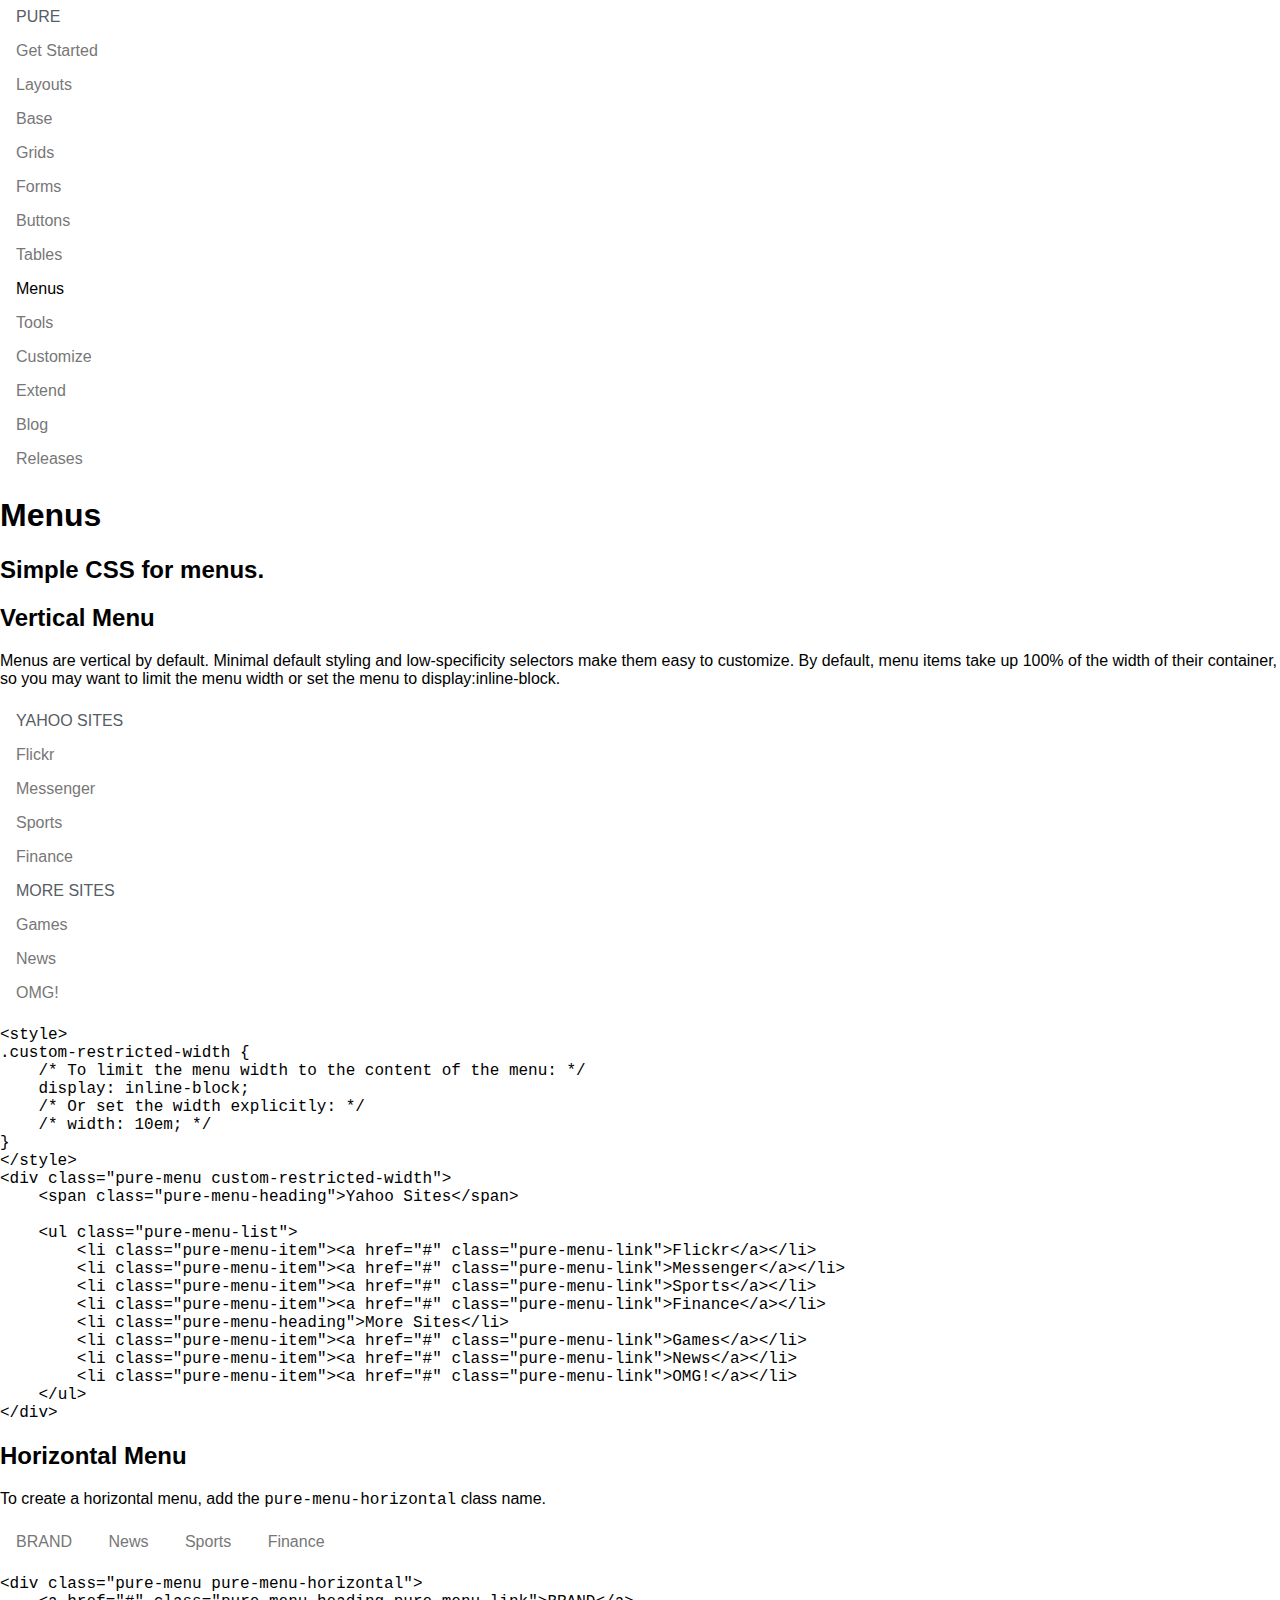
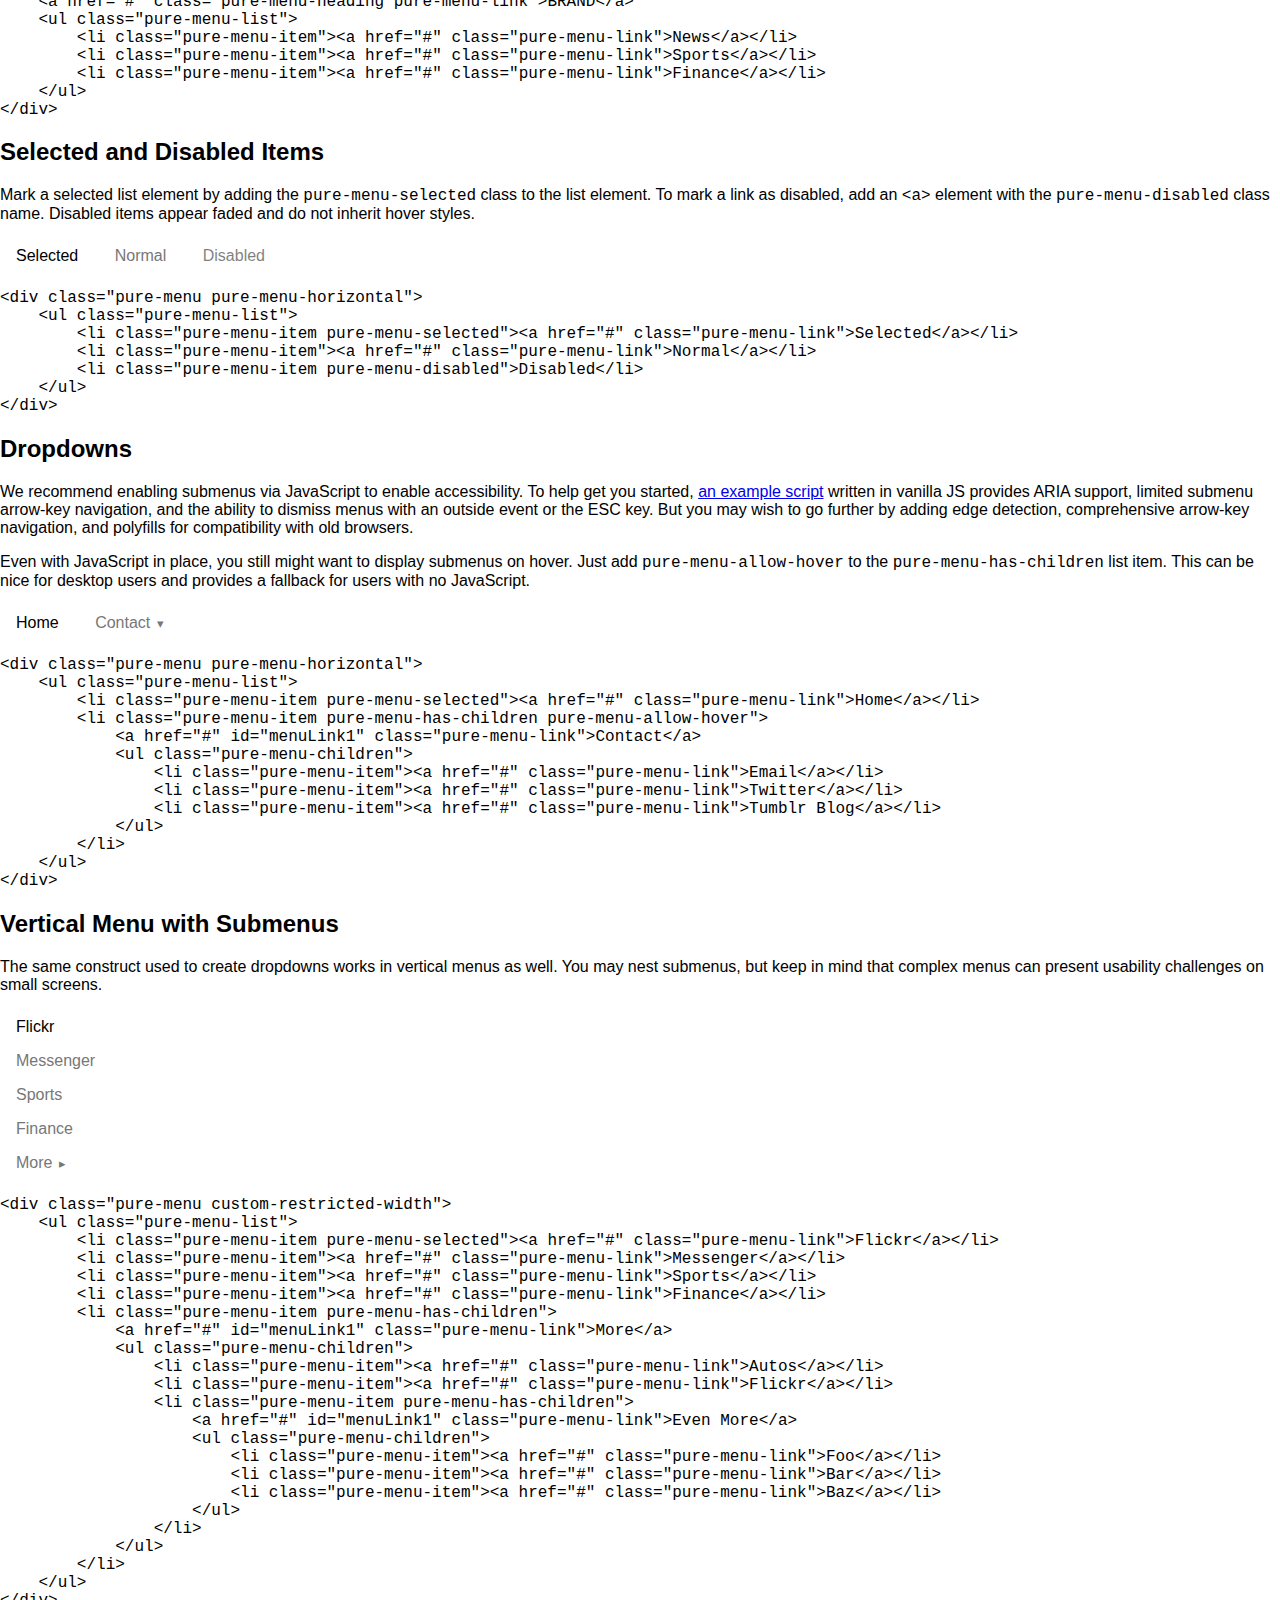
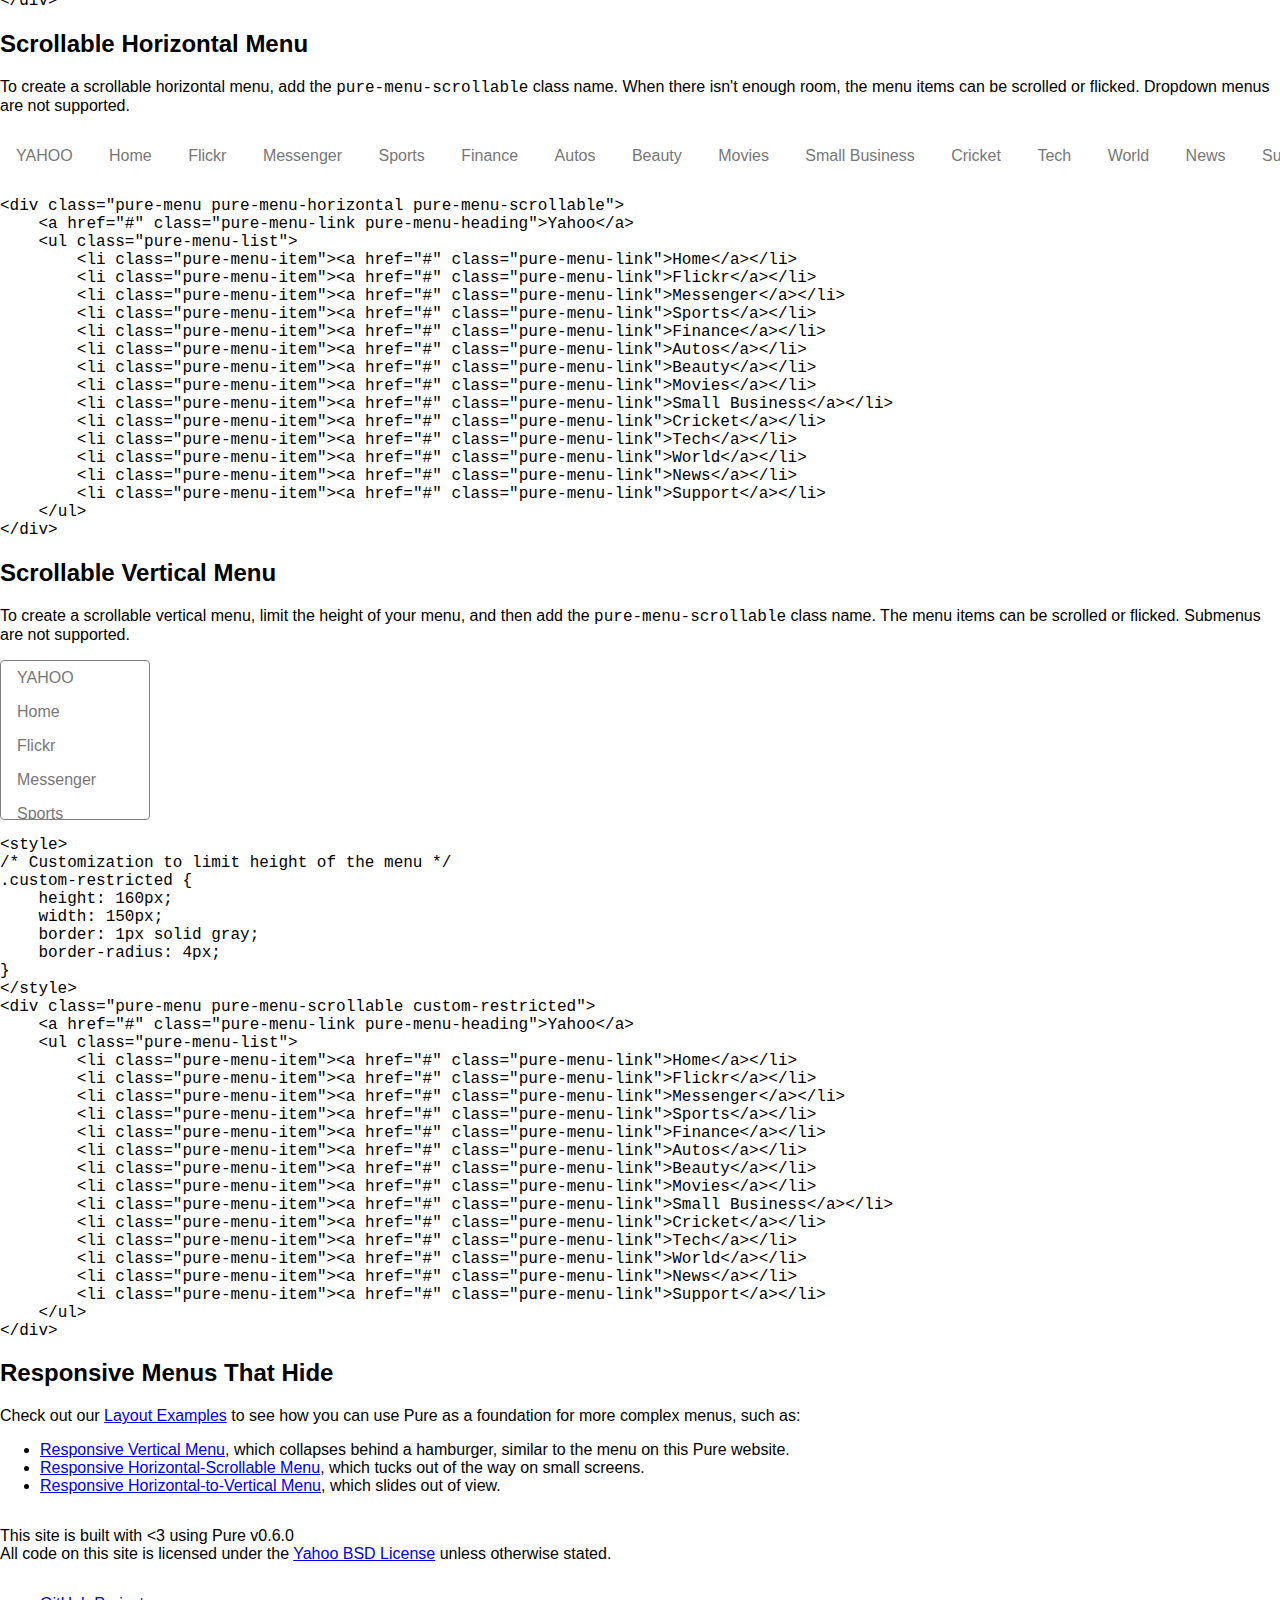
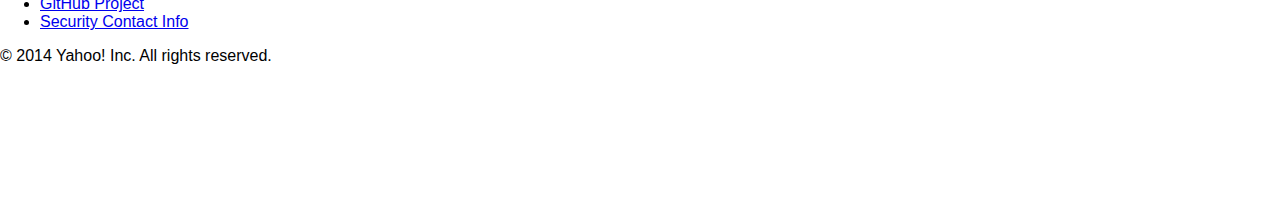
<file: bg/Menus – Pure.html>
<!DOCTYPE html>
<!-- saved from url=(0024)http://purecss.io/menus/ -->
<html lang="en" class="yui3-js-enabled"><head><meta http-equiv="Content-Type" content="text/html; charset=UTF-8">
    <meta charset="utf-8">
<meta name="viewport" content="width=device-width, initial-scale=1.0">
<meta name="description" content="Simple CSS for menus.">

    <title>Menus – Pure</title>


    
    
    
    

    


<link rel="stylesheet" href="./Menus – Pure_files/pure-min.css">





<link rel="stylesheet" href="./Menus – Pure_files/css">



  
    <!--[if lte IE 8]>
        <link rel="stylesheet" href="/combo/1.18.13?/css/main-grid-old-ie.css&/css/main-old-ie.css&/css/menus.css&/css/rainbow/baby-blue.css">
    <![endif]-->
    <!--[if gt IE 8]><!-->
        <link rel="stylesheet" href="./Menus – Pure_files/1.18.13">
    <!--<![endif]-->
  



    
<!--[if lt IE 9]>
    <script src="http://cdnjs.cloudflare.com/ajax/libs/html5shiv/3.7/html5shiv.js"></script>
<![endif]-->


    
<script async="" src="./Menus – Pure_files/analytics.js"></script><script>
(function(i,s,o,g,r,a,m){i['GoogleAnalyticsObject']=r;i[r]=i[r]||function(){
(i[r].q=i[r].q||[]).push(arguments)},i[r].l=1*new Date();a=s.createElement(o),
m=s.getElementsByTagName(o)[0];a.async=1;a.src=g;m.parentNode.insertBefore(a,m)
})(window,document,'script','//www.google-analytics.com/analytics.js','ga');

ga('create', 'UA-41480445-1', 'purecss.io');
ga('send', 'pageview');
</script>


<script src="./Menus – Pure_files/combo"></script><meta name="chromesniffer" id="chromesniffer_meta" content="{&quot;GoogleFontApi&quot;:-1}"><script type="text/javascript" src="chrome-extension://homgcnaoacgigpkkljjjekpignblkeae/detector.js"></script><script charset="utf-8" id="yui_3_17_2_1_1454190602697_2" src="./Menus – Pure_files/combo(1)" async=""></script></head>
<body id="yui_3_17_2_1_1454190602697_9">

    <script>
(function (root) {
// -- Data --
root.YUI_config = {"version":"3.17.2","base":"http:\u002F\u002Fyui.yahooapis.com\u002F3.17.2\u002F","comboBase":"http:\u002F\u002Fyui.yahooapis.com\u002Fcombo?","comboSep":"&","root":"3.17.2\u002F","filter":"min","logLevel":"error","combine":true,"patches":[],"maxURLLength":2048,"groups":{"vendor":{"combine":true,"comboBase":"\u002Fcombo\u002F1.18.13?","base":"\u002F","root":"\u002F","modules":{"css-mediaquery":{"path":"vendor\u002Fcss-mediaquery.js"},"handlebars-runtime":{"path":"vendor\u002Fhandlebars.runtime.js"}}},"app":{"combine":true,"comboBase":"\u002Fcombo\u002F1.18.13?","base":"\u002Fjs\u002F","root":"\u002Fjs\u002F"}}};
root.app || (root.app = {});
root.app.yui = {"use":function () { return this._bootstrap('use', [].slice.call(arguments)); },"require":function () { this._bootstrap('require', [].slice.call(arguments)); },"ready":function (callback) { this.use(function () { callback(); }); },"_bootstrap":function bootstrap(method, args) { var self = this, d = document, head = d.getElementsByTagName('head')[0], ie = /MSIE/.test(navigator.userAgent), callback = [], config = typeof YUI_config != "undefined" ? YUI_config : {}; function flush() { var l = callback.length, i; if (!self.YUI && typeof YUI == "undefined") { throw new Error("YUI was not injected correctly!"); } self.YUI = self.YUI || YUI; for (i = 0; i < l; i++) { callback.shift()(); } } function decrementRequestPending() { self._pending--; if (self._pending <= 0) { setTimeout(flush, 0); } else { load(); } } function createScriptNode(src) { var node = d.createElement('script'); if (node.async) { node.async = false; } if (ie) { node.onreadystatechange = function () { if (/loaded|complete/.test(this.readyState)) { this.onreadystatechange = null; decrementRequestPending(); } }; } else { node.onload = node.onerror = decrementRequestPending; } node.setAttribute('src', src); return node; } function load() { if (!config.seed) { throw new Error('YUI_config.seed array is required.'); } var seed = config.seed, l = seed.length, i, node; if (!self._injected) { self._injected = true; self._pending = seed.length; } for (i = 0; i < l; i++) { node = createScriptNode(seed.shift()); head.appendChild(node); if (node.async !== false) { break; } } } callback.push(function () { var i; if (!self._Y) { self.YUI.Env.core.push.apply(self.YUI.Env.core, config.extendedCore || []); self._Y = self.YUI(); self.use = self._Y.use; if (config.patches && config.patches.length) { for (i = 0; i < config.patches.length; i += 1) { config.patches[i](self._Y, self._Y.Env._loader); } } } self._Y[method].apply(self._Y, args); }); self.YUI = self.YUI || (typeof YUI != "undefined" ? YUI : null); if (!self.YUI && !self._injected) { load(); } else if (self._pending <= 0) { setTimeout(flush, 0); } return this; }};
root.YUI_config || (root.YUI_config = {});
root.YUI_config.seed = ["http:\u002F\u002Fyui.yahooapis.com\u002Fcombo?3.17.2\u002Fyui\u002Fyui-min.js"];
root.YUI_config.groups || (root.YUI_config.groups = {});
root.YUI_config.groups.app || (root.YUI_config.groups.app = {});
root.YUI_config.groups.app.modules = {"start\u002Fapp":{"path":"start\u002Fapp.js","requires":["handlebars-runtime","yui","base-build","router","pjax-base","view","start\u002Fmodels\u002Fgrid","start\u002Fviews\u002Finput","start\u002Fviews\u002Foutput","start\u002Fviews\u002Fdownload"]},"start\u002Fmodels\u002Fgrid":{"path":"start\u002Fmodels\u002Fgrid.js","requires":["yui","querystring","base-build","model","model-sync-rest","start\u002Fmodels\u002Fmq"]},"start\u002Fmodels\u002Fmq":{"path":"start\u002Fmodels\u002Fmq.js","requires":["css-mediaquery","attribute","base-build","model","model-list"]},"start\u002Fviews\u002Fdownload":{"path":"start\u002Fviews\u002Fdownload.js","requires":["yui","base-build","querystring","view"]},"start\u002Fviews\u002Finput":{"path":"start\u002Fviews\u002Finput.js","requires":["base-build","start\u002Fmodels\u002Fmq","start\u002Fviews\u002Ftab"]},"start\u002Fviews\u002Foutput":{"path":"start\u002Fviews\u002Foutput.js","requires":["base-build","escape","start\u002Fviews\u002Ftab"]},"start\u002Fviews\u002Ftab":{"path":"start\u002Fviews\u002Ftab.js","requires":["yui","base-build","view"]}};
}(this));
</script>

    <div id="layout">
        <a href="http://purecss.io/menus/#menu" id="menuLink" class="menu-link">
    <span></span>
</a>
<div id="menu">
    <div class="pure-menu">
        <a class="pure-menu-heading" href="http://purecss.io/">Pure</a>
        <ul class="pure-menu-list">
          
            <li class="pure-menu-item">
                <a href="http://purecss.io/start/" class="pure-menu-link">Get Started</a>
            </li>
          
            <li class="pure-menu-item">
                <a href="http://purecss.io/layouts/" class="pure-menu-link">Layouts</a>
            </li>
          
            <li class="pure-menu-item menu-item-divided">
                <a href="http://purecss.io/base/" class="pure-menu-link">Base</a>
            </li>
          
            <li class="pure-menu-item">
                <a href="http://purecss.io/grids/" class="pure-menu-link">Grids</a>
            </li>
          
            <li class="pure-menu-item">
                <a href="http://purecss.io/forms/" class="pure-menu-link">Forms</a>
            </li>
          
            <li class="pure-menu-item">
                <a href="http://purecss.io/buttons/" class="pure-menu-link">Buttons</a>
            </li>
          
            <li class="pure-menu-item">
                <a href="http://purecss.io/tables/" class="pure-menu-link">Tables</a>
            </li>
          
            <li class="pure-menu-item pure-menu-selected">
                <a href="http://purecss.io/menus/" class="pure-menu-link">Menus</a>
            </li>
          
            <li class="pure-menu-item menu-item-divided">
                <a href="http://purecss.io/tools/" class="pure-menu-link">Tools</a>
            </li>
          
            <li class="pure-menu-item">
                <a href="http://purecss.io/customize/" class="pure-menu-link">Customize</a>
            </li>
          
            <li class="pure-menu-item">
                <a href="http://purecss.io/extend/" class="pure-menu-link">Extend</a>
            </li>
          
            <li class="pure-menu-item">
                <a href="http://blog.purecss.io/" class="pure-menu-link">Blog</a>
            </li>
            <li class="pure-menu-item">
                <a href="https://github.com/yahoo/pure/releases/" class="pure-menu-link">Releases</a>
            </li>
        </ul>
    </div>
</div>


        <div id="main">

            






<script src="./Menus – Pure_files/polyfill.min.js"></script>

<div class="header" id="yui_3_17_2_1_1454190602697_16">
    <h1>Menus</h1>

  
    <h2 id="yui_3_17_2_1_1454190602697_15">Simple CSS for menus.</h2>
  
</div>


<div class="content" id="yui_3_17_2_1_1454190602697_12">

    <h2 id="vertical-menu" class="content-subhead">Vertical Menu<a href="http://purecss.io/menus/#vertical-menu" class="content-link" title="Heading anchor"></a></h2>
    <p>
        Menus are vertical by default. Minimal default styling and low-specificity
        selectors make them easy to customize. By default, menu items take up
        100% of the width of their container, so you may want to limit the menu
        width or set the menu to display:inline-block.
    </p>

    <style>
.custom-restricted-width {
    /* To limit the menu width to the content of the menu: */
    display: inline-block;
    /* Or set the width explicitly: */
    /* width: 10em; */
}
</style>
<div class="pure-menu custom-restricted-width">
    <span class="pure-menu-heading">Yahoo Sites</span>

    <ul class="pure-menu-list">
        <li class="pure-menu-item"><a href="http://purecss.io/menus/#" class="pure-menu-link">Flickr</a></li>
        <li class="pure-menu-item"><a href="http://purecss.io/menus/#" class="pure-menu-link">Messenger</a></li>
        <li class="pure-menu-item"><a href="http://purecss.io/menus/#" class="pure-menu-link">Sports</a></li>
        <li class="pure-menu-item"><a href="http://purecss.io/menus/#" class="pure-menu-link">Finance</a></li>
        <li class="pure-menu-heading">More Sites</li>
        <li class="pure-menu-item"><a href="http://purecss.io/menus/#" class="pure-menu-link">Games</a></li>
        <li class="pure-menu-item"><a href="http://purecss.io/menus/#" class="pure-menu-link">News</a></li>
        <li class="pure-menu-item"><a href="http://purecss.io/menus/#" class="pure-menu-link">OMG!</a></li>
    </ul>
</div>


    <pre class="code" data-language="html"><code class="rainbow"><span class="source css embedded"><span class="support tag style">&lt;</span><span class="entity tag style">style</span><span class="support tag style">&gt;</span>
<span class="entity name class">.custom-restricted-width</span> {
    <span class="comment">/* To limit the menu width to the content of the menu: */</span>
    <span class="support css-property">display</span>: <span class="support css-value">inline-block</span>;
    <span class="comment">/* Or set the width explicitly: */</span>
    <span class="comment">/* width: 10em; */</span>
}
<span class="support tag style">&lt;/</span><span class="entity tag style">style</span><span class="support tag style">&gt;</span></span>
<span class="support tag"><span class="support tag">&lt;</span><span class="support tag-name">div</span></span> <span class="support attribute">class</span><span class="support operator">=</span><span class="string quote">"</span><span class="string value">pure-menu custom-restricted-width</span><span class="string quote">"</span><span class="support tag close">&gt;</span>
    <span class="support tag"><span class="support tag">&lt;</span><span class="support tag-name">span</span></span> <span class="support attribute">class</span><span class="support operator">=</span><span class="string quote">"</span><span class="string value">pure-menu-heading</span><span class="string quote">"</span><span class="support tag close">&gt;</span>Yahoo Sites<span class="support tag"><span class="support tag">&lt;</span><span class="support tag special">/</span><span class="support tag-name">span</span></span><span class="support tag close">&gt;</span>

    <span class="support tag"><span class="support tag">&lt;</span><span class="support tag-name">ul</span></span> <span class="support attribute">class</span><span class="support operator">=</span><span class="string quote">"</span><span class="string value">pure-menu-list</span><span class="string quote">"</span><span class="support tag close">&gt;</span>
        <span class="support tag"><span class="support tag">&lt;</span><span class="support tag-name">li</span></span> <span class="support attribute">class</span><span class="support operator">=</span><span class="string quote">"</span><span class="string value">pure-menu-item</span><span class="string quote">"</span><span class="support tag close">&gt;</span><span class="support tag"><span class="support tag">&lt;</span><span class="support tag-name">a</span></span> <span class="support attribute">href</span><span class="support operator">=</span><span class="string quote">"</span><span class="string value">#</span><span class="string quote">"</span> <span class="support attribute">class</span><span class="support operator">=</span><span class="string quote">"</span><span class="string value">pure-menu-link</span><span class="string quote">"</span><span class="support tag close">&gt;</span>Flickr<span class="support tag"><span class="support tag">&lt;</span><span class="support tag special">/</span><span class="support tag-name">a</span></span><span class="support tag close">&gt;</span><span class="support tag"><span class="support tag">&lt;</span><span class="support tag special">/</span><span class="support tag-name">li</span></span><span class="support tag close">&gt;</span>
        <span class="support tag"><span class="support tag">&lt;</span><span class="support tag-name">li</span></span> <span class="support attribute">class</span><span class="support operator">=</span><span class="string quote">"</span><span class="string value">pure-menu-item</span><span class="string quote">"</span><span class="support tag close">&gt;</span><span class="support tag"><span class="support tag">&lt;</span><span class="support tag-name">a</span></span> <span class="support attribute">href</span><span class="support operator">=</span><span class="string quote">"</span><span class="string value">#</span><span class="string quote">"</span> <span class="support attribute">class</span><span class="support operator">=</span><span class="string quote">"</span><span class="string value">pure-menu-link</span><span class="string quote">"</span><span class="support tag close">&gt;</span>Messenger<span class="support tag"><span class="support tag">&lt;</span><span class="support tag special">/</span><span class="support tag-name">a</span></span><span class="support tag close">&gt;</span><span class="support tag"><span class="support tag">&lt;</span><span class="support tag special">/</span><span class="support tag-name">li</span></span><span class="support tag close">&gt;</span>
        <span class="support tag"><span class="support tag">&lt;</span><span class="support tag-name">li</span></span> <span class="support attribute">class</span><span class="support operator">=</span><span class="string quote">"</span><span class="string value">pure-menu-item</span><span class="string quote">"</span><span class="support tag close">&gt;</span><span class="support tag"><span class="support tag">&lt;</span><span class="support tag-name">a</span></span> <span class="support attribute">href</span><span class="support operator">=</span><span class="string quote">"</span><span class="string value">#</span><span class="string quote">"</span> <span class="support attribute">class</span><span class="support operator">=</span><span class="string quote">"</span><span class="string value">pure-menu-link</span><span class="string quote">"</span><span class="support tag close">&gt;</span>Sports<span class="support tag"><span class="support tag">&lt;</span><span class="support tag special">/</span><span class="support tag-name">a</span></span><span class="support tag close">&gt;</span><span class="support tag"><span class="support tag">&lt;</span><span class="support tag special">/</span><span class="support tag-name">li</span></span><span class="support tag close">&gt;</span>
        <span class="support tag"><span class="support tag">&lt;</span><span class="support tag-name">li</span></span> <span class="support attribute">class</span><span class="support operator">=</span><span class="string quote">"</span><span class="string value">pure-menu-item</span><span class="string quote">"</span><span class="support tag close">&gt;</span><span class="support tag"><span class="support tag">&lt;</span><span class="support tag-name">a</span></span> <span class="support attribute">href</span><span class="support operator">=</span><span class="string quote">"</span><span class="string value">#</span><span class="string quote">"</span> <span class="support attribute">class</span><span class="support operator">=</span><span class="string quote">"</span><span class="string value">pure-menu-link</span><span class="string quote">"</span><span class="support tag close">&gt;</span>Finance<span class="support tag"><span class="support tag">&lt;</span><span class="support tag special">/</span><span class="support tag-name">a</span></span><span class="support tag close">&gt;</span><span class="support tag"><span class="support tag">&lt;</span><span class="support tag special">/</span><span class="support tag-name">li</span></span><span class="support tag close">&gt;</span>
        <span class="support tag"><span class="support tag">&lt;</span><span class="support tag-name">li</span></span> <span class="support attribute">class</span><span class="support operator">=</span><span class="string quote">"</span><span class="string value">pure-menu-heading</span><span class="string quote">"</span><span class="support tag close">&gt;</span>More Sites<span class="support tag"><span class="support tag">&lt;</span><span class="support tag special">/</span><span class="support tag-name">li</span></span><span class="support tag close">&gt;</span>
        <span class="support tag"><span class="support tag">&lt;</span><span class="support tag-name">li</span></span> <span class="support attribute">class</span><span class="support operator">=</span><span class="string quote">"</span><span class="string value">pure-menu-item</span><span class="string quote">"</span><span class="support tag close">&gt;</span><span class="support tag"><span class="support tag">&lt;</span><span class="support tag-name">a</span></span> <span class="support attribute">href</span><span class="support operator">=</span><span class="string quote">"</span><span class="string value">#</span><span class="string quote">"</span> <span class="support attribute">class</span><span class="support operator">=</span><span class="string quote">"</span><span class="string value">pure-menu-link</span><span class="string quote">"</span><span class="support tag close">&gt;</span>Games<span class="support tag"><span class="support tag">&lt;</span><span class="support tag special">/</span><span class="support tag-name">a</span></span><span class="support tag close">&gt;</span><span class="support tag"><span class="support tag">&lt;</span><span class="support tag special">/</span><span class="support tag-name">li</span></span><span class="support tag close">&gt;</span>
        <span class="support tag"><span class="support tag">&lt;</span><span class="support tag-name">li</span></span> <span class="support attribute">class</span><span class="support operator">=</span><span class="string quote">"</span><span class="string value">pure-menu-item</span><span class="string quote">"</span><span class="support tag close">&gt;</span><span class="support tag"><span class="support tag">&lt;</span><span class="support tag-name">a</span></span> <span class="support attribute">href</span><span class="support operator">=</span><span class="string quote">"</span><span class="string value">#</span><span class="string quote">"</span> <span class="support attribute">class</span><span class="support operator">=</span><span class="string quote">"</span><span class="string value">pure-menu-link</span><span class="string quote">"</span><span class="support tag close">&gt;</span>News<span class="support tag"><span class="support tag">&lt;</span><span class="support tag special">/</span><span class="support tag-name">a</span></span><span class="support tag close">&gt;</span><span class="support tag"><span class="support tag">&lt;</span><span class="support tag special">/</span><span class="support tag-name">li</span></span><span class="support tag close">&gt;</span>
        <span class="support tag"><span class="support tag">&lt;</span><span class="support tag-name">li</span></span> <span class="support attribute">class</span><span class="support operator">=</span><span class="string quote">"</span><span class="string value">pure-menu-item</span><span class="string quote">"</span><span class="support tag close">&gt;</span><span class="support tag"><span class="support tag">&lt;</span><span class="support tag-name">a</span></span> <span class="support attribute">href</span><span class="support operator">=</span><span class="string quote">"</span><span class="string value">#</span><span class="string quote">"</span> <span class="support attribute">class</span><span class="support operator">=</span><span class="string quote">"</span><span class="string value">pure-menu-link</span><span class="string quote">"</span><span class="support tag close">&gt;</span>OMG!<span class="support tag"><span class="support tag">&lt;</span><span class="support tag special">/</span><span class="support tag-name">a</span></span><span class="support tag close">&gt;</span><span class="support tag"><span class="support tag">&lt;</span><span class="support tag special">/</span><span class="support tag-name">li</span></span><span class="support tag close">&gt;</span>
    <span class="support tag"><span class="support tag">&lt;</span><span class="support tag special">/</span><span class="support tag-name">ul</span></span><span class="support tag close">&gt;</span>
<span class="support tag"><span class="support tag">&lt;</span><span class="support tag special">/</span><span class="support tag-name">div</span></span><span class="support tag close">&gt;</span></code></pre>


    <h2 id="horizontal-menu" class="content-subhead">Horizontal Menu<a href="http://purecss.io/menus/#horizontal-menu" class="content-link" title="Heading anchor"></a></h2>
    <p id="yui_3_17_2_1_1454190602697_14">
        To create a horizontal menu, add the <code id="yui_3_17_2_1_1454190602697_13">pure-menu-horizontal</code> class name.
    </p>

    <div class="pure-menu pure-menu-horizontal">
    <a href="http://purecss.io/menus/#" class="pure-menu-heading pure-menu-link">BRAND</a>
    <ul class="pure-menu-list">
        <li class="pure-menu-item"><a href="http://purecss.io/menus/#" class="pure-menu-link">News</a></li>
        <li class="pure-menu-item"><a href="http://purecss.io/menus/#" class="pure-menu-link">Sports</a></li>
        <li class="pure-menu-item"><a href="http://purecss.io/menus/#" class="pure-menu-link">Finance</a></li>
    </ul>
</div>


    <pre class="code" data-language="html" id="yui_3_17_2_1_1454190602697_11"><code class="rainbow" id="yui_3_17_2_1_1454190602697_10"><span class="support tag"><span class="support tag">&lt;</span><span class="support tag-name">div</span></span> <span class="support attribute">class</span><span class="support operator">=</span><span class="string quote">"</span><span class="string value">pure-menu pure-menu-horizontal</span><span class="string quote">"</span><span class="support tag close">&gt;</span>
    <span class="support tag"><span class="support tag">&lt;</span><span class="support tag-name">a</span></span> <span class="support attribute">href</span><span class="support operator">=</span><span class="string quote">"</span><span class="string value">#</span><span class="string quote">"</span> <span class="support attribute">class</span><span class="support operator">=</span><span class="string quote">"</span><span class="string value">pure-menu-heading pure-menu-link</span><span class="string quote">"</span><span class="support tag close">&gt;</span>BRAND<span class="support tag"><span class="support tag">&lt;</span><span class="support tag special">/</span><span class="support tag-name">a</span></span><span class="support tag close">&gt;</span>
    <span class="support tag"><span class="support tag">&lt;</span><span class="support tag-name">ul</span></span> <span class="support attribute">class</span><span class="support operator">=</span><span class="string quote">"</span><span class="string value">pure-menu-list</span><span class="string quote">"</span><span class="support tag close">&gt;</span>
        <span class="support tag"><span class="support tag">&lt;</span><span class="support tag-name">li</span></span> <span class="support attribute">class</span><span class="support operator">=</span><span class="string quote">"</span><span class="string value" id="yui_3_17_2_1_1454190602697_8">pure-menu-item</span><span class="string quote">"</span><span class="support tag close">&gt;</span><span class="support tag"><span class="support tag">&lt;</span><span class="support tag-name">a</span></span> <span class="support attribute">href</span><span class="support operator">=</span><span class="string quote">"</span><span class="string value">#</span><span class="string quote">"</span> <span class="support attribute">class</span><span class="support operator">=</span><span class="string quote">"</span><span class="string value">pure-menu-link</span><span class="string quote">"</span><span class="support tag close">&gt;</span>News<span class="support tag"><span class="support tag">&lt;</span><span class="support tag special">/</span><span class="support tag-name">a</span></span><span class="support tag close">&gt;</span><span class="support tag"><span class="support tag">&lt;</span><span class="support tag special">/</span><span class="support tag-name">li</span></span><span class="support tag close">&gt;</span>
        <span class="support tag"><span class="support tag">&lt;</span><span class="support tag-name">li</span></span> <span class="support attribute">class</span><span class="support operator">=</span><span class="string quote">"</span><span class="string value">pure-menu-item</span><span class="string quote">"</span><span class="support tag close">&gt;</span><span class="support tag"><span class="support tag">&lt;</span><span class="support tag-name">a</span></span> <span class="support attribute">href</span><span class="support operator">=</span><span class="string quote">"</span><span class="string value">#</span><span class="string quote">"</span> <span class="support attribute">class</span><span class="support operator">=</span><span class="string quote">"</span><span class="string value">pure-menu-link</span><span class="string quote">"</span><span class="support tag close">&gt;</span>Sports<span class="support tag"><span class="support tag">&lt;</span><span class="support tag special">/</span><span class="support tag-name">a</span></span><span class="support tag close">&gt;</span><span class="support tag"><span class="support tag">&lt;</span><span class="support tag special">/</span><span class="support tag-name">li</span></span><span class="support tag close">&gt;</span>
        <span class="support tag"><span class="support tag">&lt;</span><span class="support tag-name">li</span></span> <span class="support attribute">class</span><span class="support operator">=</span><span class="string quote">"</span><span class="string value">pure-menu-item</span><span class="string quote">"</span><span class="support tag close">&gt;</span><span class="support tag"><span class="support tag">&lt;</span><span class="support tag-name">a</span></span> <span class="support attribute">href</span><span class="support operator">=</span><span class="string quote">"</span><span class="string value">#</span><span class="string quote">"</span> <span class="support attribute">class</span><span class="support operator">=</span><span class="string quote">"</span><span class="string value">pure-menu-link</span><span class="string quote">"</span><span class="support tag close">&gt;</span>Finance<span class="support tag"><span class="support tag">&lt;</span><span class="support tag special">/</span><span class="support tag-name">a</span></span><span class="support tag close">&gt;</span><span class="support tag"><span class="support tag">&lt;</span><span class="support tag special">/</span><span class="support tag-name">li</span></span><span class="support tag close">&gt;</span>
    <span class="support tag"><span class="support tag">&lt;</span><span class="support tag special">/</span><span class="support tag-name">ul</span></span><span class="support tag close">&gt;</span>
<span class="support tag"><span class="support tag">&lt;</span><span class="support tag special">/</span><span class="support tag-name">div</span></span><span class="support tag close">&gt;</span></code></pre>

    <h2 id="selected-and-disabled-items" class="content-subhead">Selected and Disabled Items<a href="http://purecss.io/menus/#selected-and-disabled-items" class="content-link" title="Heading anchor"></a></h2>
    <p>
        Mark a selected list element by adding the <code>pure-menu-selected</code> class to the list element. To mark a link as disabled, add an <code>&lt;a&gt;</code> element with the <code>pure-menu-disabled</code> class name. Disabled items appear faded and do not inherit hover styles.
    </p>

    <div class="pure-menu pure-menu-horizontal">
    <ul class="pure-menu-list">
        <li class="pure-menu-item pure-menu-selected"><a href="http://purecss.io/menus/#" class="pure-menu-link">Selected</a></li>
        <li class="pure-menu-item"><a href="http://purecss.io/menus/#" class="pure-menu-link">Normal</a></li>
        <li class="pure-menu-item pure-menu-disabled">Disabled</li>
    </ul>
</div>


    <pre class="code" data-language="html"><code class="rainbow"><span class="support tag"><span class="support tag">&lt;</span><span class="support tag-name">div</span></span> <span class="support attribute">class</span><span class="support operator">=</span><span class="string quote">"</span><span class="string value">pure-menu pure-menu-horizontal</span><span class="string quote">"</span><span class="support tag close">&gt;</span>
    <span class="support tag"><span class="support tag">&lt;</span><span class="support tag-name">ul</span></span> <span class="support attribute">class</span><span class="support operator">=</span><span class="string quote">"</span><span class="string value">pure-menu-list</span><span class="string quote">"</span><span class="support tag close">&gt;</span>
        <span class="support tag"><span class="support tag">&lt;</span><span class="support tag-name">li</span></span> <span class="support attribute">class</span><span class="support operator">=</span><span class="string quote">"</span><span class="string value">pure-menu-item pure-menu-selected</span><span class="string quote">"</span><span class="support tag close">&gt;</span><span class="support tag"><span class="support tag">&lt;</span><span class="support tag-name">a</span></span> <span class="support attribute">href</span><span class="support operator">=</span><span class="string quote">"</span><span class="string value">#</span><span class="string quote">"</span> <span class="support attribute">class</span><span class="support operator">=</span><span class="string quote">"</span><span class="string value">pure-menu-link</span><span class="string quote">"</span><span class="support tag close">&gt;</span>Selected<span class="support tag"><span class="support tag">&lt;</span><span class="support tag special">/</span><span class="support tag-name">a</span></span><span class="support tag close">&gt;</span><span class="support tag"><span class="support tag">&lt;</span><span class="support tag special">/</span><span class="support tag-name">li</span></span><span class="support tag close">&gt;</span>
        <span class="support tag"><span class="support tag">&lt;</span><span class="support tag-name">li</span></span> <span class="support attribute">class</span><span class="support operator">=</span><span class="string quote">"</span><span class="string value">pure-menu-item</span><span class="string quote">"</span><span class="support tag close">&gt;</span><span class="support tag"><span class="support tag">&lt;</span><span class="support tag-name">a</span></span> <span class="support attribute">href</span><span class="support operator">=</span><span class="string quote">"</span><span class="string value">#</span><span class="string quote">"</span> <span class="support attribute">class</span><span class="support operator">=</span><span class="string quote">"</span><span class="string value">pure-menu-link</span><span class="string quote">"</span><span class="support tag close">&gt;</span>Normal<span class="support tag"><span class="support tag">&lt;</span><span class="support tag special">/</span><span class="support tag-name">a</span></span><span class="support tag close">&gt;</span><span class="support tag"><span class="support tag">&lt;</span><span class="support tag special">/</span><span class="support tag-name">li</span></span><span class="support tag close">&gt;</span>
        <span class="support tag"><span class="support tag">&lt;</span><span class="support tag-name">li</span></span> <span class="support attribute">class</span><span class="support operator">=</span><span class="string quote">"</span><span class="string value">pure-menu-item pure-menu-disabled</span><span class="string quote">"</span><span class="support tag close">&gt;</span>Disabled<span class="support tag"><span class="support tag">&lt;</span><span class="support tag special">/</span><span class="support tag-name">li</span></span><span class="support tag close">&gt;</span>
    <span class="support tag"><span class="support tag">&lt;</span><span class="support tag special">/</span><span class="support tag-name">ul</span></span><span class="support tag close">&gt;</span>
<span class="support tag"><span class="support tag">&lt;</span><span class="support tag special">/</span><span class="support tag-name">div</span></span><span class="support tag close">&gt;</span></code></pre>

    <h2 id="dropdowns" class="content-subhead">Dropdowns<a href="http://purecss.io/menus/#dropdowns" class="content-link" title="Heading anchor"></a></h2>
    <p>
        We recommend enabling submenus via JavaScript to enable accessibility.
        To help get you started, <a href="http://purecss.io/js/menus.js">an example script</a>
        written in vanilla JS provides ARIA support, limited submenu arrow-key
        navigation, and the ability to dismiss menus with an outside event or
        the ESC key. But you may wish to go further by adding edge detection,
        comprehensive arrow-key navigation, and polyfills for compatibility
        with old browsers.
    </p>
    <p>
        Even with JavaScript in place, you still might want to display submenus
        on hover. Just add <code>pure-menu-allow-hover</code> to the
        <code>pure-menu-has-children</code> list item. This can be nice for desktop
        users and provides a fallback for users with no JavaScript.
    </p>

    <div class="pure-menu pure-menu-horizontal">
    <ul class="pure-menu-list">
        <li class="pure-menu-item pure-menu-selected"><a href="http://purecss.io/menus/#" class="pure-menu-link">Home</a></li>
        <li class="pure-menu-item pure-menu-has-children pure-menu-allow-hover">
            <a href="http://purecss.io/menus/#" id="menuLink1" class="pure-menu-link" aria-haspopup="true">Contact</a>
            <ul class="pure-menu-children" role="menu" aria-labelledby="menuLink1" aria-hidden="true">
                <li class="pure-menu-item" role="presentation"><a href="http://purecss.io/menus/#" class="pure-menu-link" role="menuitem">Email</a></li>
                <li class="pure-menu-item" role="presentation"><a href="http://purecss.io/menus/#" class="pure-menu-link" role="menuitem">Twitter</a></li>
                <li class="pure-menu-item" role="presentation"><a href="http://purecss.io/menus/#" class="pure-menu-link" role="menuitem">Tumblr Blog</a></li>
            </ul>
        </li>
    </ul>
</div>


    <pre class="code" data-language="html"><code class="rainbow"><span class="support tag"><span class="support tag">&lt;</span><span class="support tag-name">div</span></span> <span class="support attribute">class</span><span class="support operator">=</span><span class="string quote">"</span><span class="string value">pure-menu pure-menu-horizontal</span><span class="string quote">"</span><span class="support tag close">&gt;</span>
    <span class="support tag"><span class="support tag">&lt;</span><span class="support tag-name">ul</span></span> <span class="support attribute">class</span><span class="support operator">=</span><span class="string quote">"</span><span class="string value">pure-menu-list</span><span class="string quote">"</span><span class="support tag close">&gt;</span>
        <span class="support tag"><span class="support tag">&lt;</span><span class="support tag-name">li</span></span> <span class="support attribute">class</span><span class="support operator">=</span><span class="string quote">"</span><span class="string value">pure-menu-item pure-menu-selected</span><span class="string quote">"</span><span class="support tag close">&gt;</span><span class="support tag"><span class="support tag">&lt;</span><span class="support tag-name">a</span></span> <span class="support attribute">href</span><span class="support operator">=</span><span class="string quote">"</span><span class="string value">#</span><span class="string quote">"</span> <span class="support attribute">class</span><span class="support operator">=</span><span class="string quote">"</span><span class="string value">pure-menu-link</span><span class="string quote">"</span><span class="support tag close">&gt;</span>Home<span class="support tag"><span class="support tag">&lt;</span><span class="support tag special">/</span><span class="support tag-name">a</span></span><span class="support tag close">&gt;</span><span class="support tag"><span class="support tag">&lt;</span><span class="support tag special">/</span><span class="support tag-name">li</span></span><span class="support tag close">&gt;</span>
        <span class="support tag"><span class="support tag">&lt;</span><span class="support tag-name">li</span></span> <span class="support attribute">class</span><span class="support operator">=</span><span class="string quote">"</span><span class="string value">pure-menu-item pure-menu-has-children pure-menu-allow-hover</span><span class="string quote">"</span><span class="support tag close">&gt;</span>
            <span class="support tag"><span class="support tag">&lt;</span><span class="support tag-name">a</span></span> <span class="support attribute">href</span><span class="support operator">=</span><span class="string quote">"</span><span class="string value">#</span><span class="string quote">"</span> <span class="support attribute">id</span><span class="support operator">=</span><span class="string quote">"</span><span class="string value">menuLink1</span><span class="string quote">"</span> <span class="support attribute">class</span><span class="support operator">=</span><span class="string quote">"</span><span class="string value">pure-menu-link</span><span class="string quote">"</span><span class="support tag close">&gt;</span>Contact<span class="support tag"><span class="support tag">&lt;</span><span class="support tag special">/</span><span class="support tag-name">a</span></span><span class="support tag close">&gt;</span>
            <span class="support tag"><span class="support tag">&lt;</span><span class="support tag-name">ul</span></span> <span class="support attribute">class</span><span class="support operator">=</span><span class="string quote">"</span><span class="string value">pure-menu-children</span><span class="string quote">"</span><span class="support tag close">&gt;</span>
                <span class="support tag"><span class="support tag">&lt;</span><span class="support tag-name">li</span></span> <span class="support attribute">class</span><span class="support operator">=</span><span class="string quote">"</span><span class="string value">pure-menu-item</span><span class="string quote">"</span><span class="support tag close">&gt;</span><span class="support tag"><span class="support tag">&lt;</span><span class="support tag-name">a</span></span> <span class="support attribute">href</span><span class="support operator">=</span><span class="string quote">"</span><span class="string value">#</span><span class="string quote">"</span> <span class="support attribute">class</span><span class="support operator">=</span><span class="string quote">"</span><span class="string value">pure-menu-link</span><span class="string quote">"</span><span class="support tag close">&gt;</span>Email<span class="support tag"><span class="support tag">&lt;</span><span class="support tag special">/</span><span class="support tag-name">a</span></span><span class="support tag close">&gt;</span><span class="support tag"><span class="support tag">&lt;</span><span class="support tag special">/</span><span class="support tag-name">li</span></span><span class="support tag close">&gt;</span>
                <span class="support tag"><span class="support tag">&lt;</span><span class="support tag-name">li</span></span> <span class="support attribute">class</span><span class="support operator">=</span><span class="string quote">"</span><span class="string value">pure-menu-item</span><span class="string quote">"</span><span class="support tag close">&gt;</span><span class="support tag"><span class="support tag">&lt;</span><span class="support tag-name">a</span></span> <span class="support attribute">href</span><span class="support operator">=</span><span class="string quote">"</span><span class="string value">#</span><span class="string quote">"</span> <span class="support attribute">class</span><span class="support operator">=</span><span class="string quote">"</span><span class="string value">pure-menu-link</span><span class="string quote">"</span><span class="support tag close">&gt;</span>Twitter<span class="support tag"><span class="support tag">&lt;</span><span class="support tag special">/</span><span class="support tag-name">a</span></span><span class="support tag close">&gt;</span><span class="support tag"><span class="support tag">&lt;</span><span class="support tag special">/</span><span class="support tag-name">li</span></span><span class="support tag close">&gt;</span>
                <span class="support tag"><span class="support tag">&lt;</span><span class="support tag-name">li</span></span> <span class="support attribute">class</span><span class="support operator">=</span><span class="string quote">"</span><span class="string value">pure-menu-item</span><span class="string quote">"</span><span class="support tag close">&gt;</span><span class="support tag"><span class="support tag">&lt;</span><span class="support tag-name">a</span></span> <span class="support attribute">href</span><span class="support operator">=</span><span class="string quote">"</span><span class="string value">#</span><span class="string quote">"</span> <span class="support attribute">class</span><span class="support operator">=</span><span class="string quote">"</span><span class="string value">pure-menu-link</span><span class="string quote">"</span><span class="support tag close">&gt;</span>Tumblr Blog<span class="support tag"><span class="support tag">&lt;</span><span class="support tag special">/</span><span class="support tag-name">a</span></span><span class="support tag close">&gt;</span><span class="support tag"><span class="support tag">&lt;</span><span class="support tag special">/</span><span class="support tag-name">li</span></span><span class="support tag close">&gt;</span>
            <span class="support tag"><span class="support tag">&lt;</span><span class="support tag special">/</span><span class="support tag-name">ul</span></span><span class="support tag close">&gt;</span>
        <span class="support tag"><span class="support tag">&lt;</span><span class="support tag special">/</span><span class="support tag-name">li</span></span><span class="support tag close">&gt;</span>
    <span class="support tag"><span class="support tag">&lt;</span><span class="support tag special">/</span><span class="support tag-name">ul</span></span><span class="support tag close">&gt;</span>
<span class="support tag"><span class="support tag">&lt;</span><span class="support tag special">/</span><span class="support tag-name">div</span></span><span class="support tag close">&gt;</span></code></pre>


    <h2 id="vertical-menu-with-submenus" class="content-subhead">Vertical Menu with Submenus<a href="http://purecss.io/menus/#vertical-menu-with-submenus" class="content-link" title="Heading anchor"></a></h2>

    <p>
        The same construct used to create dropdowns works in vertical menus as well. You
        may nest submenus, but keep in mind that complex menus can present usability
        challenges on small screens.
    </p>

    <div class="pure-menu custom-restricted-width">
    <ul class="pure-menu-list">
        <li class="pure-menu-item pure-menu-selected"><a href="http://purecss.io/menus/#" class="pure-menu-link">Flickr</a></li>
        <li class="pure-menu-item"><a href="http://purecss.io/menus/#" class="pure-menu-link">Messenger</a></li>
        <li class="pure-menu-item"><a href="http://purecss.io/menus/#" class="pure-menu-link">Sports</a></li>
        <li class="pure-menu-item"><a href="http://purecss.io/menus/#" class="pure-menu-link">Finance</a></li>
        <li class="pure-menu-item pure-menu-has-children">
            <a href="http://purecss.io/menus/#" id="menuLink1" class="pure-menu-link" aria-haspopup="true">More</a>
            <ul class="pure-menu-children" role="menu" aria-labelledby="menuLink1" aria-hidden="true">
                <li class="pure-menu-item" role="presentation"><a href="http://purecss.io/menus/#" class="pure-menu-link" role="menuitem">Autos</a></li>
                <li class="pure-menu-item" role="presentation"><a href="http://purecss.io/menus/#" class="pure-menu-link" role="menuitem">Flickr</a></li>
                <li class="pure-menu-item pure-menu-has-children" role="presentation">
                    <a href="http://purecss.io/menus/#" id="menuLink1" class="pure-menu-link" role="menuitem" aria-haspopup="true">Even More</a>
                    <ul class="pure-menu-children" role="menu" aria-labelledby="menuLink1" aria-hidden="true">
                        <li class="pure-menu-item" role="presentation"><a href="http://purecss.io/menus/#" class="pure-menu-link" role="menuitem">Foo</a></li>
                        <li class="pure-menu-item" role="presentation"><a href="http://purecss.io/menus/#" class="pure-menu-link" role="menuitem">Bar</a></li>
                        <li class="pure-menu-item" role="presentation"><a href="http://purecss.io/menus/#" class="pure-menu-link" role="menuitem">Baz</a></li>
                    </ul>
                </li>
            </ul>
        </li>
    </ul>
</div>


    <pre class="code" data-language="html"><code class="rainbow"><span class="support tag"><span class="support tag">&lt;</span><span class="support tag-name">div</span></span> <span class="support attribute">class</span><span class="support operator">=</span><span class="string quote">"</span><span class="string value">pure-menu custom-restricted-width</span><span class="string quote">"</span><span class="support tag close">&gt;</span>
    <span class="support tag"><span class="support tag">&lt;</span><span class="support tag-name">ul</span></span> <span class="support attribute">class</span><span class="support operator">=</span><span class="string quote">"</span><span class="string value">pure-menu-list</span><span class="string quote">"</span><span class="support tag close">&gt;</span>
        <span class="support tag"><span class="support tag">&lt;</span><span class="support tag-name">li</span></span> <span class="support attribute">class</span><span class="support operator">=</span><span class="string quote">"</span><span class="string value">pure-menu-item pure-menu-selected</span><span class="string quote">"</span><span class="support tag close">&gt;</span><span class="support tag"><span class="support tag">&lt;</span><span class="support tag-name">a</span></span> <span class="support attribute">href</span><span class="support operator">=</span><span class="string quote">"</span><span class="string value">#</span><span class="string quote">"</span> <span class="support attribute">class</span><span class="support operator">=</span><span class="string quote">"</span><span class="string value">pure-menu-link</span><span class="string quote">"</span><span class="support tag close">&gt;</span>Flickr<span class="support tag"><span class="support tag">&lt;</span><span class="support tag special">/</span><span class="support tag-name">a</span></span><span class="support tag close">&gt;</span><span class="support tag"><span class="support tag">&lt;</span><span class="support tag special">/</span><span class="support tag-name">li</span></span><span class="support tag close">&gt;</span>
        <span class="support tag"><span class="support tag">&lt;</span><span class="support tag-name">li</span></span> <span class="support attribute">class</span><span class="support operator">=</span><span class="string quote">"</span><span class="string value">pure-menu-item</span><span class="string quote">"</span><span class="support tag close">&gt;</span><span class="support tag"><span class="support tag">&lt;</span><span class="support tag-name">a</span></span> <span class="support attribute">href</span><span class="support operator">=</span><span class="string quote">"</span><span class="string value">#</span><span class="string quote">"</span> <span class="support attribute">class</span><span class="support operator">=</span><span class="string quote">"</span><span class="string value">pure-menu-link</span><span class="string quote">"</span><span class="support tag close">&gt;</span>Messenger<span class="support tag"><span class="support tag">&lt;</span><span class="support tag special">/</span><span class="support tag-name">a</span></span><span class="support tag close">&gt;</span><span class="support tag"><span class="support tag">&lt;</span><span class="support tag special">/</span><span class="support tag-name">li</span></span><span class="support tag close">&gt;</span>
        <span class="support tag"><span class="support tag">&lt;</span><span class="support tag-name">li</span></span> <span class="support attribute">class</span><span class="support operator">=</span><span class="string quote">"</span><span class="string value">pure-menu-item</span><span class="string quote">"</span><span class="support tag close">&gt;</span><span class="support tag"><span class="support tag">&lt;</span><span class="support tag-name">a</span></span> <span class="support attribute">href</span><span class="support operator">=</span><span class="string quote">"</span><span class="string value">#</span><span class="string quote">"</span> <span class="support attribute">class</span><span class="support operator">=</span><span class="string quote">"</span><span class="string value">pure-menu-link</span><span class="string quote">"</span><span class="support tag close">&gt;</span>Sports<span class="support tag"><span class="support tag">&lt;</span><span class="support tag special">/</span><span class="support tag-name">a</span></span><span class="support tag close">&gt;</span><span class="support tag"><span class="support tag">&lt;</span><span class="support tag special">/</span><span class="support tag-name">li</span></span><span class="support tag close">&gt;</span>
        <span class="support tag"><span class="support tag">&lt;</span><span class="support tag-name">li</span></span> <span class="support attribute">class</span><span class="support operator">=</span><span class="string quote">"</span><span class="string value">pure-menu-item</span><span class="string quote">"</span><span class="support tag close">&gt;</span><span class="support tag"><span class="support tag">&lt;</span><span class="support tag-name">a</span></span> <span class="support attribute">href</span><span class="support operator">=</span><span class="string quote">"</span><span class="string value">#</span><span class="string quote">"</span> <span class="support attribute">class</span><span class="support operator">=</span><span class="string quote">"</span><span class="string value">pure-menu-link</span><span class="string quote">"</span><span class="support tag close">&gt;</span>Finance<span class="support tag"><span class="support tag">&lt;</span><span class="support tag special">/</span><span class="support tag-name">a</span></span><span class="support tag close">&gt;</span><span class="support tag"><span class="support tag">&lt;</span><span class="support tag special">/</span><span class="support tag-name">li</span></span><span class="support tag close">&gt;</span>
        <span class="support tag"><span class="support tag">&lt;</span><span class="support tag-name">li</span></span> <span class="support attribute">class</span><span class="support operator">=</span><span class="string quote">"</span><span class="string value">pure-menu-item pure-menu-has-children</span><span class="string quote">"</span><span class="support tag close">&gt;</span>
            <span class="support tag"><span class="support tag">&lt;</span><span class="support tag-name">a</span></span> <span class="support attribute">href</span><span class="support operator">=</span><span class="string quote">"</span><span class="string value">#</span><span class="string quote">"</span> <span class="support attribute">id</span><span class="support operator">=</span><span class="string quote">"</span><span class="string value">menuLink1</span><span class="string quote">"</span> <span class="support attribute">class</span><span class="support operator">=</span><span class="string quote">"</span><span class="string value">pure-menu-link</span><span class="string quote">"</span><span class="support tag close">&gt;</span>More<span class="support tag"><span class="support tag">&lt;</span><span class="support tag special">/</span><span class="support tag-name">a</span></span><span class="support tag close">&gt;</span>
            <span class="support tag"><span class="support tag">&lt;</span><span class="support tag-name">ul</span></span> <span class="support attribute">class</span><span class="support operator">=</span><span class="string quote">"</span><span class="string value">pure-menu-children</span><span class="string quote">"</span><span class="support tag close">&gt;</span>
                <span class="support tag"><span class="support tag">&lt;</span><span class="support tag-name">li</span></span> <span class="support attribute">class</span><span class="support operator">=</span><span class="string quote">"</span><span class="string value">pure-menu-item</span><span class="string quote">"</span><span class="support tag close">&gt;</span><span class="support tag"><span class="support tag">&lt;</span><span class="support tag-name">a</span></span> <span class="support attribute">href</span><span class="support operator">=</span><span class="string quote">"</span><span class="string value">#</span><span class="string quote">"</span> <span class="support attribute">class</span><span class="support operator">=</span><span class="string quote">"</span><span class="string value">pure-menu-link</span><span class="string quote">"</span><span class="support tag close">&gt;</span>Autos<span class="support tag"><span class="support tag">&lt;</span><span class="support tag special">/</span><span class="support tag-name">a</span></span><span class="support tag close">&gt;</span><span class="support tag"><span class="support tag">&lt;</span><span class="support tag special">/</span><span class="support tag-name">li</span></span><span class="support tag close">&gt;</span>
                <span class="support tag"><span class="support tag">&lt;</span><span class="support tag-name">li</span></span> <span class="support attribute">class</span><span class="support operator">=</span><span class="string quote">"</span><span class="string value">pure-menu-item</span><span class="string quote">"</span><span class="support tag close">&gt;</span><span class="support tag"><span class="support tag">&lt;</span><span class="support tag-name">a</span></span> <span class="support attribute">href</span><span class="support operator">=</span><span class="string quote">"</span><span class="string value">#</span><span class="string quote">"</span> <span class="support attribute">class</span><span class="support operator">=</span><span class="string quote">"</span><span class="string value">pure-menu-link</span><span class="string quote">"</span><span class="support tag close">&gt;</span>Flickr<span class="support tag"><span class="support tag">&lt;</span><span class="support tag special">/</span><span class="support tag-name">a</span></span><span class="support tag close">&gt;</span><span class="support tag"><span class="support tag">&lt;</span><span class="support tag special">/</span><span class="support tag-name">li</span></span><span class="support tag close">&gt;</span>
                <span class="support tag"><span class="support tag">&lt;</span><span class="support tag-name">li</span></span> <span class="support attribute">class</span><span class="support operator">=</span><span class="string quote">"</span><span class="string value">pure-menu-item pure-menu-has-children</span><span class="string quote">"</span><span class="support tag close">&gt;</span>
                    <span class="support tag"><span class="support tag">&lt;</span><span class="support tag-name">a</span></span> <span class="support attribute">href</span><span class="support operator">=</span><span class="string quote">"</span><span class="string value">#</span><span class="string quote">"</span> <span class="support attribute">id</span><span class="support operator">=</span><span class="string quote">"</span><span class="string value">menuLink1</span><span class="string quote">"</span> <span class="support attribute">class</span><span class="support operator">=</span><span class="string quote">"</span><span class="string value">pure-menu-link</span><span class="string quote">"</span><span class="support tag close">&gt;</span>Even More<span class="support tag"><span class="support tag">&lt;</span><span class="support tag special">/</span><span class="support tag-name">a</span></span><span class="support tag close">&gt;</span>
                    <span class="support tag"><span class="support tag">&lt;</span><span class="support tag-name">ul</span></span> <span class="support attribute">class</span><span class="support operator">=</span><span class="string quote">"</span><span class="string value">pure-menu-children</span><span class="string quote">"</span><span class="support tag close">&gt;</span>
                        <span class="support tag"><span class="support tag">&lt;</span><span class="support tag-name">li</span></span> <span class="support attribute">class</span><span class="support operator">=</span><span class="string quote">"</span><span class="string value">pure-menu-item</span><span class="string quote">"</span><span class="support tag close">&gt;</span><span class="support tag"><span class="support tag">&lt;</span><span class="support tag-name">a</span></span> <span class="support attribute">href</span><span class="support operator">=</span><span class="string quote">"</span><span class="string value">#</span><span class="string quote">"</span> <span class="support attribute">class</span><span class="support operator">=</span><span class="string quote">"</span><span class="string value">pure-menu-link</span><span class="string quote">"</span><span class="support tag close">&gt;</span>Foo<span class="support tag"><span class="support tag">&lt;</span><span class="support tag special">/</span><span class="support tag-name">a</span></span><span class="support tag close">&gt;</span><span class="support tag"><span class="support tag">&lt;</span><span class="support tag special">/</span><span class="support tag-name">li</span></span><span class="support tag close">&gt;</span>
                        <span class="support tag"><span class="support tag">&lt;</span><span class="support tag-name">li</span></span> <span class="support attribute">class</span><span class="support operator">=</span><span class="string quote">"</span><span class="string value">pure-menu-item</span><span class="string quote">"</span><span class="support tag close">&gt;</span><span class="support tag"><span class="support tag">&lt;</span><span class="support tag-name">a</span></span> <span class="support attribute">href</span><span class="support operator">=</span><span class="string quote">"</span><span class="string value">#</span><span class="string quote">"</span> <span class="support attribute">class</span><span class="support operator">=</span><span class="string quote">"</span><span class="string value">pure-menu-link</span><span class="string quote">"</span><span class="support tag close">&gt;</span>Bar<span class="support tag"><span class="support tag">&lt;</span><span class="support tag special">/</span><span class="support tag-name">a</span></span><span class="support tag close">&gt;</span><span class="support tag"><span class="support tag">&lt;</span><span class="support tag special">/</span><span class="support tag-name">li</span></span><span class="support tag close">&gt;</span>
                        <span class="support tag"><span class="support tag">&lt;</span><span class="support tag-name">li</span></span> <span class="support attribute">class</span><span class="support operator">=</span><span class="string quote">"</span><span class="string value">pure-menu-item</span><span class="string quote">"</span><span class="support tag close">&gt;</span><span class="support tag"><span class="support tag">&lt;</span><span class="support tag-name">a</span></span> <span class="support attribute">href</span><span class="support operator">=</span><span class="string quote">"</span><span class="string value">#</span><span class="string quote">"</span> <span class="support attribute">class</span><span class="support operator">=</span><span class="string quote">"</span><span class="string value">pure-menu-link</span><span class="string quote">"</span><span class="support tag close">&gt;</span>Baz<span class="support tag"><span class="support tag">&lt;</span><span class="support tag special">/</span><span class="support tag-name">a</span></span><span class="support tag close">&gt;</span><span class="support tag"><span class="support tag">&lt;</span><span class="support tag special">/</span><span class="support tag-name">li</span></span><span class="support tag close">&gt;</span>
                    <span class="support tag"><span class="support tag">&lt;</span><span class="support tag special">/</span><span class="support tag-name">ul</span></span><span class="support tag close">&gt;</span>
                <span class="support tag"><span class="support tag">&lt;</span><span class="support tag special">/</span><span class="support tag-name">li</span></span><span class="support tag close">&gt;</span>
            <span class="support tag"><span class="support tag">&lt;</span><span class="support tag special">/</span><span class="support tag-name">ul</span></span><span class="support tag close">&gt;</span>
        <span class="support tag"><span class="support tag">&lt;</span><span class="support tag special">/</span><span class="support tag-name">li</span></span><span class="support tag close">&gt;</span>
    <span class="support tag"><span class="support tag">&lt;</span><span class="support tag special">/</span><span class="support tag-name">ul</span></span><span class="support tag close">&gt;</span>
<span class="support tag"><span class="support tag">&lt;</span><span class="support tag special">/</span><span class="support tag-name">div</span></span><span class="support tag close">&gt;</span></code></pre>

    <h2 id="scrollable-horizontal-menu" class="content-subhead">Scrollable Horizontal Menu<a href="http://purecss.io/menus/#scrollable-horizontal-menu" class="content-link" title="Heading anchor"></a></h2>
    <p>
        To create a scrollable horizontal menu, add the <code>pure-menu-scrollable</code> class name. When
        there isn't enough room, the menu items can be scrolled or flicked. Dropdown menus are not supported.
    </p>

    <div class="pure-menu pure-menu-horizontal pure-menu-scrollable">
    <a href="http://purecss.io/menus/#" class="pure-menu-link pure-menu-heading">Yahoo</a>
    <ul class="pure-menu-list">
        <li class="pure-menu-item"><a href="http://purecss.io/menus/#" class="pure-menu-link">Home</a></li>
        <li class="pure-menu-item"><a href="http://purecss.io/menus/#" class="pure-menu-link">Flickr</a></li>
        <li class="pure-menu-item"><a href="http://purecss.io/menus/#" class="pure-menu-link">Messenger</a></li>
        <li class="pure-menu-item"><a href="http://purecss.io/menus/#" class="pure-menu-link">Sports</a></li>
        <li class="pure-menu-item"><a href="http://purecss.io/menus/#" class="pure-menu-link">Finance</a></li>
        <li class="pure-menu-item"><a href="http://purecss.io/menus/#" class="pure-menu-link">Autos</a></li>
        <li class="pure-menu-item"><a href="http://purecss.io/menus/#" class="pure-menu-link">Beauty</a></li>
        <li class="pure-menu-item"><a href="http://purecss.io/menus/#" class="pure-menu-link">Movies</a></li>
        <li class="pure-menu-item"><a href="http://purecss.io/menus/#" class="pure-menu-link">Small Business</a></li>
        <li class="pure-menu-item"><a href="http://purecss.io/menus/#" class="pure-menu-link">Cricket</a></li>
        <li class="pure-menu-item"><a href="http://purecss.io/menus/#" class="pure-menu-link">Tech</a></li>
        <li class="pure-menu-item"><a href="http://purecss.io/menus/#" class="pure-menu-link">World</a></li>
        <li class="pure-menu-item"><a href="http://purecss.io/menus/#" class="pure-menu-link">News</a></li>
        <li class="pure-menu-item"><a href="http://purecss.io/menus/#" class="pure-menu-link">Support</a></li>
    </ul>
</div>


    <pre class="code" data-language="html"><code class="rainbow"><span class="support tag"><span class="support tag">&lt;</span><span class="support tag-name">div</span></span> <span class="support attribute">class</span><span class="support operator">=</span><span class="string quote">"</span><span class="string value">pure-menu pure-menu-horizontal pure-menu-scrollable</span><span class="string quote">"</span><span class="support tag close">&gt;</span>
    <span class="support tag"><span class="support tag">&lt;</span><span class="support tag-name">a</span></span> <span class="support attribute">href</span><span class="support operator">=</span><span class="string quote">"</span><span class="string value">#</span><span class="string quote">"</span> <span class="support attribute">class</span><span class="support operator">=</span><span class="string quote">"</span><span class="string value">pure-menu-link pure-menu-heading</span><span class="string quote">"</span><span class="support tag close">&gt;</span>Yahoo<span class="support tag"><span class="support tag">&lt;</span><span class="support tag special">/</span><span class="support tag-name">a</span></span><span class="support tag close">&gt;</span>
    <span class="support tag"><span class="support tag">&lt;</span><span class="support tag-name">ul</span></span> <span class="support attribute">class</span><span class="support operator">=</span><span class="string quote">"</span><span class="string value">pure-menu-list</span><span class="string quote">"</span><span class="support tag close">&gt;</span>
        <span class="support tag"><span class="support tag">&lt;</span><span class="support tag-name">li</span></span> <span class="support attribute">class</span><span class="support operator">=</span><span class="string quote">"</span><span class="string value">pure-menu-item</span><span class="string quote">"</span><span class="support tag close">&gt;</span><span class="support tag"><span class="support tag">&lt;</span><span class="support tag-name">a</span></span> <span class="support attribute">href</span><span class="support operator">=</span><span class="string quote">"</span><span class="string value">#</span><span class="string quote">"</span> <span class="support attribute">class</span><span class="support operator">=</span><span class="string quote">"</span><span class="string value">pure-menu-link</span><span class="string quote">"</span><span class="support tag close">&gt;</span>Home<span class="support tag"><span class="support tag">&lt;</span><span class="support tag special">/</span><span class="support tag-name">a</span></span><span class="support tag close">&gt;</span><span class="support tag"><span class="support tag">&lt;</span><span class="support tag special">/</span><span class="support tag-name">li</span></span><span class="support tag close">&gt;</span>
        <span class="support tag"><span class="support tag">&lt;</span><span class="support tag-name">li</span></span> <span class="support attribute">class</span><span class="support operator">=</span><span class="string quote">"</span><span class="string value">pure-menu-item</span><span class="string quote">"</span><span class="support tag close">&gt;</span><span class="support tag"><span class="support tag">&lt;</span><span class="support tag-name">a</span></span> <span class="support attribute">href</span><span class="support operator">=</span><span class="string quote">"</span><span class="string value">#</span><span class="string quote">"</span> <span class="support attribute">class</span><span class="support operator">=</span><span class="string quote">"</span><span class="string value">pure-menu-link</span><span class="string quote">"</span><span class="support tag close">&gt;</span>Flickr<span class="support tag"><span class="support tag">&lt;</span><span class="support tag special">/</span><span class="support tag-name">a</span></span><span class="support tag close">&gt;</span><span class="support tag"><span class="support tag">&lt;</span><span class="support tag special">/</span><span class="support tag-name">li</span></span><span class="support tag close">&gt;</span>
        <span class="support tag"><span class="support tag">&lt;</span><span class="support tag-name">li</span></span> <span class="support attribute">class</span><span class="support operator">=</span><span class="string quote">"</span><span class="string value">pure-menu-item</span><span class="string quote">"</span><span class="support tag close">&gt;</span><span class="support tag"><span class="support tag">&lt;</span><span class="support tag-name">a</span></span> <span class="support attribute">href</span><span class="support operator">=</span><span class="string quote">"</span><span class="string value">#</span><span class="string quote">"</span> <span class="support attribute">class</span><span class="support operator">=</span><span class="string quote">"</span><span class="string value">pure-menu-link</span><span class="string quote">"</span><span class="support tag close">&gt;</span>Messenger<span class="support tag"><span class="support tag">&lt;</span><span class="support tag special">/</span><span class="support tag-name">a</span></span><span class="support tag close">&gt;</span><span class="support tag"><span class="support tag">&lt;</span><span class="support tag special">/</span><span class="support tag-name">li</span></span><span class="support tag close">&gt;</span>
        <span class="support tag"><span class="support tag">&lt;</span><span class="support tag-name">li</span></span> <span class="support attribute">class</span><span class="support operator">=</span><span class="string quote">"</span><span class="string value">pure-menu-item</span><span class="string quote">"</span><span class="support tag close">&gt;</span><span class="support tag"><span class="support tag">&lt;</span><span class="support tag-name">a</span></span> <span class="support attribute">href</span><span class="support operator">=</span><span class="string quote">"</span><span class="string value">#</span><span class="string quote">"</span> <span class="support attribute">class</span><span class="support operator">=</span><span class="string quote">"</span><span class="string value">pure-menu-link</span><span class="string quote">"</span><span class="support tag close">&gt;</span>Sports<span class="support tag"><span class="support tag">&lt;</span><span class="support tag special">/</span><span class="support tag-name">a</span></span><span class="support tag close">&gt;</span><span class="support tag"><span class="support tag">&lt;</span><span class="support tag special">/</span><span class="support tag-name">li</span></span><span class="support tag close">&gt;</span>
        <span class="support tag"><span class="support tag">&lt;</span><span class="support tag-name">li</span></span> <span class="support attribute">class</span><span class="support operator">=</span><span class="string quote">"</span><span class="string value">pure-menu-item</span><span class="string quote">"</span><span class="support tag close">&gt;</span><span class="support tag"><span class="support tag">&lt;</span><span class="support tag-name">a</span></span> <span class="support attribute">href</span><span class="support operator">=</span><span class="string quote">"</span><span class="string value">#</span><span class="string quote">"</span> <span class="support attribute">class</span><span class="support operator">=</span><span class="string quote">"</span><span class="string value">pure-menu-link</span><span class="string quote">"</span><span class="support tag close">&gt;</span>Finance<span class="support tag"><span class="support tag">&lt;</span><span class="support tag special">/</span><span class="support tag-name">a</span></span><span class="support tag close">&gt;</span><span class="support tag"><span class="support tag">&lt;</span><span class="support tag special">/</span><span class="support tag-name">li</span></span><span class="support tag close">&gt;</span>
        <span class="support tag"><span class="support tag">&lt;</span><span class="support tag-name">li</span></span> <span class="support attribute">class</span><span class="support operator">=</span><span class="string quote">"</span><span class="string value">pure-menu-item</span><span class="string quote">"</span><span class="support tag close">&gt;</span><span class="support tag"><span class="support tag">&lt;</span><span class="support tag-name">a</span></span> <span class="support attribute">href</span><span class="support operator">=</span><span class="string quote">"</span><span class="string value">#</span><span class="string quote">"</span> <span class="support attribute">class</span><span class="support operator">=</span><span class="string quote">"</span><span class="string value">pure-menu-link</span><span class="string quote">"</span><span class="support tag close">&gt;</span>Autos<span class="support tag"><span class="support tag">&lt;</span><span class="support tag special">/</span><span class="support tag-name">a</span></span><span class="support tag close">&gt;</span><span class="support tag"><span class="support tag">&lt;</span><span class="support tag special">/</span><span class="support tag-name">li</span></span><span class="support tag close">&gt;</span>
        <span class="support tag"><span class="support tag">&lt;</span><span class="support tag-name">li</span></span> <span class="support attribute">class</span><span class="support operator">=</span><span class="string quote">"</span><span class="string value">pure-menu-item</span><span class="string quote">"</span><span class="support tag close">&gt;</span><span class="support tag"><span class="support tag">&lt;</span><span class="support tag-name">a</span></span> <span class="support attribute">href</span><span class="support operator">=</span><span class="string quote">"</span><span class="string value">#</span><span class="string quote">"</span> <span class="support attribute">class</span><span class="support operator">=</span><span class="string quote">"</span><span class="string value">pure-menu-link</span><span class="string quote">"</span><span class="support tag close">&gt;</span>Beauty<span class="support tag"><span class="support tag">&lt;</span><span class="support tag special">/</span><span class="support tag-name">a</span></span><span class="support tag close">&gt;</span><span class="support tag"><span class="support tag">&lt;</span><span class="support tag special">/</span><span class="support tag-name">li</span></span><span class="support tag close">&gt;</span>
        <span class="support tag"><span class="support tag">&lt;</span><span class="support tag-name">li</span></span> <span class="support attribute">class</span><span class="support operator">=</span><span class="string quote">"</span><span class="string value">pure-menu-item</span><span class="string quote">"</span><span class="support tag close">&gt;</span><span class="support tag"><span class="support tag">&lt;</span><span class="support tag-name">a</span></span> <span class="support attribute">href</span><span class="support operator">=</span><span class="string quote">"</span><span class="string value">#</span><span class="string quote">"</span> <span class="support attribute">class</span><span class="support operator">=</span><span class="string quote">"</span><span class="string value">pure-menu-link</span><span class="string quote">"</span><span class="support tag close">&gt;</span>Movies<span class="support tag"><span class="support tag">&lt;</span><span class="support tag special">/</span><span class="support tag-name">a</span></span><span class="support tag close">&gt;</span><span class="support tag"><span class="support tag">&lt;</span><span class="support tag special">/</span><span class="support tag-name">li</span></span><span class="support tag close">&gt;</span>
        <span class="support tag"><span class="support tag">&lt;</span><span class="support tag-name">li</span></span> <span class="support attribute">class</span><span class="support operator">=</span><span class="string quote">"</span><span class="string value">pure-menu-item</span><span class="string quote">"</span><span class="support tag close">&gt;</span><span class="support tag"><span class="support tag">&lt;</span><span class="support tag-name">a</span></span> <span class="support attribute">href</span><span class="support operator">=</span><span class="string quote">"</span><span class="string value">#</span><span class="string quote">"</span> <span class="support attribute">class</span><span class="support operator">=</span><span class="string quote">"</span><span class="string value">pure-menu-link</span><span class="string quote">"</span><span class="support tag close">&gt;</span>Small Business<span class="support tag"><span class="support tag">&lt;</span><span class="support tag special">/</span><span class="support tag-name">a</span></span><span class="support tag close">&gt;</span><span class="support tag"><span class="support tag">&lt;</span><span class="support tag special">/</span><span class="support tag-name">li</span></span><span class="support tag close">&gt;</span>
        <span class="support tag"><span class="support tag">&lt;</span><span class="support tag-name">li</span></span> <span class="support attribute">class</span><span class="support operator">=</span><span class="string quote">"</span><span class="string value">pure-menu-item</span><span class="string quote">"</span><span class="support tag close">&gt;</span><span class="support tag"><span class="support tag">&lt;</span><span class="support tag-name">a</span></span> <span class="support attribute">href</span><span class="support operator">=</span><span class="string quote">"</span><span class="string value">#</span><span class="string quote">"</span> <span class="support attribute">class</span><span class="support operator">=</span><span class="string quote">"</span><span class="string value">pure-menu-link</span><span class="string quote">"</span><span class="support tag close">&gt;</span>Cricket<span class="support tag"><span class="support tag">&lt;</span><span class="support tag special">/</span><span class="support tag-name">a</span></span><span class="support tag close">&gt;</span><span class="support tag"><span class="support tag">&lt;</span><span class="support tag special">/</span><span class="support tag-name">li</span></span><span class="support tag close">&gt;</span>
        <span class="support tag"><span class="support tag">&lt;</span><span class="support tag-name">li</span></span> <span class="support attribute">class</span><span class="support operator">=</span><span class="string quote">"</span><span class="string value">pure-menu-item</span><span class="string quote">"</span><span class="support tag close">&gt;</span><span class="support tag"><span class="support tag">&lt;</span><span class="support tag-name">a</span></span> <span class="support attribute">href</span><span class="support operator">=</span><span class="string quote">"</span><span class="string value">#</span><span class="string quote">"</span> <span class="support attribute">class</span><span class="support operator">=</span><span class="string quote">"</span><span class="string value">pure-menu-link</span><span class="string quote">"</span><span class="support tag close">&gt;</span>Tech<span class="support tag"><span class="support tag">&lt;</span><span class="support tag special">/</span><span class="support tag-name">a</span></span><span class="support tag close">&gt;</span><span class="support tag"><span class="support tag">&lt;</span><span class="support tag special">/</span><span class="support tag-name">li</span></span><span class="support tag close">&gt;</span>
        <span class="support tag"><span class="support tag">&lt;</span><span class="support tag-name">li</span></span> <span class="support attribute">class</span><span class="support operator">=</span><span class="string quote">"</span><span class="string value">pure-menu-item</span><span class="string quote">"</span><span class="support tag close">&gt;</span><span class="support tag"><span class="support tag">&lt;</span><span class="support tag-name">a</span></span> <span class="support attribute">href</span><span class="support operator">=</span><span class="string quote">"</span><span class="string value">#</span><span class="string quote">"</span> <span class="support attribute">class</span><span class="support operator">=</span><span class="string quote">"</span><span class="string value">pure-menu-link</span><span class="string quote">"</span><span class="support tag close">&gt;</span>World<span class="support tag"><span class="support tag">&lt;</span><span class="support tag special">/</span><span class="support tag-name">a</span></span><span class="support tag close">&gt;</span><span class="support tag"><span class="support tag">&lt;</span><span class="support tag special">/</span><span class="support tag-name">li</span></span><span class="support tag close">&gt;</span>
        <span class="support tag"><span class="support tag">&lt;</span><span class="support tag-name">li</span></span> <span class="support attribute">class</span><span class="support operator">=</span><span class="string quote">"</span><span class="string value">pure-menu-item</span><span class="string quote">"</span><span class="support tag close">&gt;</span><span class="support tag"><span class="support tag">&lt;</span><span class="support tag-name">a</span></span> <span class="support attribute">href</span><span class="support operator">=</span><span class="string quote">"</span><span class="string value">#</span><span class="string quote">"</span> <span class="support attribute">class</span><span class="support operator">=</span><span class="string quote">"</span><span class="string value">pure-menu-link</span><span class="string quote">"</span><span class="support tag close">&gt;</span>News<span class="support tag"><span class="support tag">&lt;</span><span class="support tag special">/</span><span class="support tag-name">a</span></span><span class="support tag close">&gt;</span><span class="support tag"><span class="support tag">&lt;</span><span class="support tag special">/</span><span class="support tag-name">li</span></span><span class="support tag close">&gt;</span>
        <span class="support tag"><span class="support tag">&lt;</span><span class="support tag-name">li</span></span> <span class="support attribute">class</span><span class="support operator">=</span><span class="string quote">"</span><span class="string value">pure-menu-item</span><span class="string quote">"</span><span class="support tag close">&gt;</span><span class="support tag"><span class="support tag">&lt;</span><span class="support tag-name">a</span></span> <span class="support attribute">href</span><span class="support operator">=</span><span class="string quote">"</span><span class="string value">#</span><span class="string quote">"</span> <span class="support attribute">class</span><span class="support operator">=</span><span class="string quote">"</span><span class="string value">pure-menu-link</span><span class="string quote">"</span><span class="support tag close">&gt;</span>Support<span class="support tag"><span class="support tag">&lt;</span><span class="support tag special">/</span><span class="support tag-name">a</span></span><span class="support tag close">&gt;</span><span class="support tag"><span class="support tag">&lt;</span><span class="support tag special">/</span><span class="support tag-name">li</span></span><span class="support tag close">&gt;</span>
    <span class="support tag"><span class="support tag">&lt;</span><span class="support tag special">/</span><span class="support tag-name">ul</span></span><span class="support tag close">&gt;</span>
<span class="support tag"><span class="support tag">&lt;</span><span class="support tag special">/</span><span class="support tag-name">div</span></span><span class="support tag close">&gt;</span></code></pre>

    <h2 id="scrollable-vertical-menu" class="content-subhead">Scrollable Vertical Menu<a href="http://purecss.io/menus/#scrollable-vertical-menu" class="content-link" title="Heading anchor"></a></h2>
    <p>
        To create a scrollable vertical menu, limit the height of your menu, and then add the <code>pure-menu-scrollable</code> class name. The menu items can be scrolled or flicked. Submenus are not supported.
    </p>

    <style>
/* Customization to limit height of the menu */
.custom-restricted {
    height: 160px;
    width: 150px;
    border: 1px solid gray;
    border-radius: 4px;
}
</style>
<div class="pure-menu pure-menu-scrollable custom-restricted">
    <a href="http://purecss.io/menus/#" class="pure-menu-link pure-menu-heading">Yahoo</a>
    <ul class="pure-menu-list">
        <li class="pure-menu-item"><a href="http://purecss.io/menus/#" class="pure-menu-link">Home</a></li>
        <li class="pure-menu-item"><a href="http://purecss.io/menus/#" class="pure-menu-link">Flickr</a></li>
        <li class="pure-menu-item"><a href="http://purecss.io/menus/#" class="pure-menu-link">Messenger</a></li>
        <li class="pure-menu-item"><a href="http://purecss.io/menus/#" class="pure-menu-link">Sports</a></li>
        <li class="pure-menu-item"><a href="http://purecss.io/menus/#" class="pure-menu-link">Finance</a></li>
        <li class="pure-menu-item"><a href="http://purecss.io/menus/#" class="pure-menu-link">Autos</a></li>
        <li class="pure-menu-item"><a href="http://purecss.io/menus/#" class="pure-menu-link">Beauty</a></li>
        <li class="pure-menu-item"><a href="http://purecss.io/menus/#" class="pure-menu-link">Movies</a></li>
        <li class="pure-menu-item"><a href="http://purecss.io/menus/#" class="pure-menu-link">Small Business</a></li>
        <li class="pure-menu-item"><a href="http://purecss.io/menus/#" class="pure-menu-link">Cricket</a></li>
        <li class="pure-menu-item"><a href="http://purecss.io/menus/#" class="pure-menu-link">Tech</a></li>
        <li class="pure-menu-item"><a href="http://purecss.io/menus/#" class="pure-menu-link">World</a></li>
        <li class="pure-menu-item"><a href="http://purecss.io/menus/#" class="pure-menu-link">News</a></li>
        <li class="pure-menu-item"><a href="http://purecss.io/menus/#" class="pure-menu-link">Support</a></li>
    </ul>
</div>


    <pre class="code" data-language="html"><code class="rainbow"><span class="source css embedded"><span class="support tag style">&lt;</span><span class="entity tag style">style</span><span class="support tag style">&gt;</span>
<span class="comment">/* Customization to limit height of the menu */</span>
<span class="entity name class">.custom-restricted</span> {
    <span class="support css-property">height</span>: <span class="constant numeric">160</span><span class="keyword unit">px</span>;
    <span class="support css-property">width</span>: <span class="constant numeric">150</span><span class="keyword unit">px</span>;
    <span class="support css-property">border</span>: <span class="constant numeric">1</span><span class="keyword unit">px</span> solid gray;
    <span class="support css-property">border-radius</span>: <span class="constant numeric">4</span><span class="keyword unit">px</span>;
}
<span class="support tag style">&lt;/</span><span class="entity tag style">style</span><span class="support tag style">&gt;</span></span>
<span class="support tag"><span class="support tag">&lt;</span><span class="support tag-name">div</span></span> <span class="support attribute">class</span><span class="support operator">=</span><span class="string quote">"</span><span class="string value">pure-menu pure-menu-scrollable custom-restricted</span><span class="string quote">"</span><span class="support tag close">&gt;</span>
    <span class="support tag"><span class="support tag">&lt;</span><span class="support tag-name">a</span></span> <span class="support attribute">href</span><span class="support operator">=</span><span class="string quote">"</span><span class="string value">#</span><span class="string quote">"</span> <span class="support attribute">class</span><span class="support operator">=</span><span class="string quote">"</span><span class="string value">pure-menu-link pure-menu-heading</span><span class="string quote">"</span><span class="support tag close">&gt;</span>Yahoo<span class="support tag"><span class="support tag">&lt;</span><span class="support tag special">/</span><span class="support tag-name">a</span></span><span class="support tag close">&gt;</span>
    <span class="support tag"><span class="support tag">&lt;</span><span class="support tag-name">ul</span></span> <span class="support attribute">class</span><span class="support operator">=</span><span class="string quote">"</span><span class="string value">pure-menu-list</span><span class="string quote">"</span><span class="support tag close">&gt;</span>
        <span class="support tag"><span class="support tag">&lt;</span><span class="support tag-name">li</span></span> <span class="support attribute">class</span><span class="support operator">=</span><span class="string quote">"</span><span class="string value">pure-menu-item</span><span class="string quote">"</span><span class="support tag close">&gt;</span><span class="support tag"><span class="support tag">&lt;</span><span class="support tag-name">a</span></span> <span class="support attribute">href</span><span class="support operator">=</span><span class="string quote">"</span><span class="string value">#</span><span class="string quote">"</span> <span class="support attribute">class</span><span class="support operator">=</span><span class="string quote">"</span><span class="string value">pure-menu-link</span><span class="string quote">"</span><span class="support tag close">&gt;</span>Home<span class="support tag"><span class="support tag">&lt;</span><span class="support tag special">/</span><span class="support tag-name">a</span></span><span class="support tag close">&gt;</span><span class="support tag"><span class="support tag">&lt;</span><span class="support tag special">/</span><span class="support tag-name">li</span></span><span class="support tag close">&gt;</span>
        <span class="support tag"><span class="support tag">&lt;</span><span class="support tag-name">li</span></span> <span class="support attribute">class</span><span class="support operator">=</span><span class="string quote">"</span><span class="string value">pure-menu-item</span><span class="string quote">"</span><span class="support tag close">&gt;</span><span class="support tag"><span class="support tag">&lt;</span><span class="support tag-name">a</span></span> <span class="support attribute">href</span><span class="support operator">=</span><span class="string quote">"</span><span class="string value">#</span><span class="string quote">"</span> <span class="support attribute">class</span><span class="support operator">=</span><span class="string quote">"</span><span class="string value">pure-menu-link</span><span class="string quote">"</span><span class="support tag close">&gt;</span>Flickr<span class="support tag"><span class="support tag">&lt;</span><span class="support tag special">/</span><span class="support tag-name">a</span></span><span class="support tag close">&gt;</span><span class="support tag"><span class="support tag">&lt;</span><span class="support tag special">/</span><span class="support tag-name">li</span></span><span class="support tag close">&gt;</span>
        <span class="support tag"><span class="support tag">&lt;</span><span class="support tag-name">li</span></span> <span class="support attribute">class</span><span class="support operator">=</span><span class="string quote">"</span><span class="string value">pure-menu-item</span><span class="string quote">"</span><span class="support tag close">&gt;</span><span class="support tag"><span class="support tag">&lt;</span><span class="support tag-name">a</span></span> <span class="support attribute">href</span><span class="support operator">=</span><span class="string quote">"</span><span class="string value">#</span><span class="string quote">"</span> <span class="support attribute">class</span><span class="support operator">=</span><span class="string quote">"</span><span class="string value">pure-menu-link</span><span class="string quote">"</span><span class="support tag close">&gt;</span>Messenger<span class="support tag"><span class="support tag">&lt;</span><span class="support tag special">/</span><span class="support tag-name">a</span></span><span class="support tag close">&gt;</span><span class="support tag"><span class="support tag">&lt;</span><span class="support tag special">/</span><span class="support tag-name">li</span></span><span class="support tag close">&gt;</span>
        <span class="support tag"><span class="support tag">&lt;</span><span class="support tag-name">li</span></span> <span class="support attribute">class</span><span class="support operator">=</span><span class="string quote">"</span><span class="string value">pure-menu-item</span><span class="string quote">"</span><span class="support tag close">&gt;</span><span class="support tag"><span class="support tag">&lt;</span><span class="support tag-name">a</span></span> <span class="support attribute">href</span><span class="support operator">=</span><span class="string quote">"</span><span class="string value">#</span><span class="string quote">"</span> <span class="support attribute">class</span><span class="support operator">=</span><span class="string quote">"</span><span class="string value">pure-menu-link</span><span class="string quote">"</span><span class="support tag close">&gt;</span>Sports<span class="support tag"><span class="support tag">&lt;</span><span class="support tag special">/</span><span class="support tag-name">a</span></span><span class="support tag close">&gt;</span><span class="support tag"><span class="support tag">&lt;</span><span class="support tag special">/</span><span class="support tag-name">li</span></span><span class="support tag close">&gt;</span>
        <span class="support tag"><span class="support tag">&lt;</span><span class="support tag-name">li</span></span> <span class="support attribute">class</span><span class="support operator">=</span><span class="string quote">"</span><span class="string value">pure-menu-item</span><span class="string quote">"</span><span class="support tag close">&gt;</span><span class="support tag"><span class="support tag">&lt;</span><span class="support tag-name">a</span></span> <span class="support attribute">href</span><span class="support operator">=</span><span class="string quote">"</span><span class="string value">#</span><span class="string quote">"</span> <span class="support attribute">class</span><span class="support operator">=</span><span class="string quote">"</span><span class="string value">pure-menu-link</span><span class="string quote">"</span><span class="support tag close">&gt;</span>Finance<span class="support tag"><span class="support tag">&lt;</span><span class="support tag special">/</span><span class="support tag-name">a</span></span><span class="support tag close">&gt;</span><span class="support tag"><span class="support tag">&lt;</span><span class="support tag special">/</span><span class="support tag-name">li</span></span><span class="support tag close">&gt;</span>
        <span class="support tag"><span class="support tag">&lt;</span><span class="support tag-name">li</span></span> <span class="support attribute">class</span><span class="support operator">=</span><span class="string quote">"</span><span class="string value">pure-menu-item</span><span class="string quote">"</span><span class="support tag close">&gt;</span><span class="support tag"><span class="support tag">&lt;</span><span class="support tag-name">a</span></span> <span class="support attribute">href</span><span class="support operator">=</span><span class="string quote">"</span><span class="string value">#</span><span class="string quote">"</span> <span class="support attribute">class</span><span class="support operator">=</span><span class="string quote">"</span><span class="string value">pure-menu-link</span><span class="string quote">"</span><span class="support tag close">&gt;</span>Autos<span class="support tag"><span class="support tag">&lt;</span><span class="support tag special">/</span><span class="support tag-name">a</span></span><span class="support tag close">&gt;</span><span class="support tag"><span class="support tag">&lt;</span><span class="support tag special">/</span><span class="support tag-name">li</span></span><span class="support tag close">&gt;</span>
        <span class="support tag"><span class="support tag">&lt;</span><span class="support tag-name">li</span></span> <span class="support attribute">class</span><span class="support operator">=</span><span class="string quote">"</span><span class="string value">pure-menu-item</span><span class="string quote">"</span><span class="support tag close">&gt;</span><span class="support tag"><span class="support tag">&lt;</span><span class="support tag-name">a</span></span> <span class="support attribute">href</span><span class="support operator">=</span><span class="string quote">"</span><span class="string value">#</span><span class="string quote">"</span> <span class="support attribute">class</span><span class="support operator">=</span><span class="string quote">"</span><span class="string value">pure-menu-link</span><span class="string quote">"</span><span class="support tag close">&gt;</span>Beauty<span class="support tag"><span class="support tag">&lt;</span><span class="support tag special">/</span><span class="support tag-name">a</span></span><span class="support tag close">&gt;</span><span class="support tag"><span class="support tag">&lt;</span><span class="support tag special">/</span><span class="support tag-name">li</span></span><span class="support tag close">&gt;</span>
        <span class="support tag"><span class="support tag">&lt;</span><span class="support tag-name">li</span></span> <span class="support attribute">class</span><span class="support operator">=</span><span class="string quote">"</span><span class="string value">pure-menu-item</span><span class="string quote">"</span><span class="support tag close">&gt;</span><span class="support tag"><span class="support tag">&lt;</span><span class="support tag-name">a</span></span> <span class="support attribute">href</span><span class="support operator">=</span><span class="string quote">"</span><span class="string value">#</span><span class="string quote">"</span> <span class="support attribute">class</span><span class="support operator">=</span><span class="string quote">"</span><span class="string value">pure-menu-link</span><span class="string quote">"</span><span class="support tag close">&gt;</span>Movies<span class="support tag"><span class="support tag">&lt;</span><span class="support tag special">/</span><span class="support tag-name">a</span></span><span class="support tag close">&gt;</span><span class="support tag"><span class="support tag">&lt;</span><span class="support tag special">/</span><span class="support tag-name">li</span></span><span class="support tag close">&gt;</span>
        <span class="support tag"><span class="support tag">&lt;</span><span class="support tag-name">li</span></span> <span class="support attribute">class</span><span class="support operator">=</span><span class="string quote">"</span><span class="string value">pure-menu-item</span><span class="string quote">"</span><span class="support tag close">&gt;</span><span class="support tag"><span class="support tag">&lt;</span><span class="support tag-name">a</span></span> <span class="support attribute">href</span><span class="support operator">=</span><span class="string quote">"</span><span class="string value">#</span><span class="string quote">"</span> <span class="support attribute">class</span><span class="support operator">=</span><span class="string quote">"</span><span class="string value">pure-menu-link</span><span class="string quote">"</span><span class="support tag close">&gt;</span>Small Business<span class="support tag"><span class="support tag">&lt;</span><span class="support tag special">/</span><span class="support tag-name">a</span></span><span class="support tag close">&gt;</span><span class="support tag"><span class="support tag">&lt;</span><span class="support tag special">/</span><span class="support tag-name">li</span></span><span class="support tag close">&gt;</span>
        <span class="support tag"><span class="support tag">&lt;</span><span class="support tag-name">li</span></span> <span class="support attribute">class</span><span class="support operator">=</span><span class="string quote">"</span><span class="string value">pure-menu-item</span><span class="string quote">"</span><span class="support tag close">&gt;</span><span class="support tag"><span class="support tag">&lt;</span><span class="support tag-name">a</span></span> <span class="support attribute">href</span><span class="support operator">=</span><span class="string quote">"</span><span class="string value">#</span><span class="string quote">"</span> <span class="support attribute">class</span><span class="support operator">=</span><span class="string quote">"</span><span class="string value">pure-menu-link</span><span class="string quote">"</span><span class="support tag close">&gt;</span>Cricket<span class="support tag"><span class="support tag">&lt;</span><span class="support tag special">/</span><span class="support tag-name">a</span></span><span class="support tag close">&gt;</span><span class="support tag"><span class="support tag">&lt;</span><span class="support tag special">/</span><span class="support tag-name">li</span></span><span class="support tag close">&gt;</span>
        <span class="support tag"><span class="support tag">&lt;</span><span class="support tag-name">li</span></span> <span class="support attribute">class</span><span class="support operator">=</span><span class="string quote">"</span><span class="string value">pure-menu-item</span><span class="string quote">"</span><span class="support tag close">&gt;</span><span class="support tag"><span class="support tag">&lt;</span><span class="support tag-name">a</span></span> <span class="support attribute">href</span><span class="support operator">=</span><span class="string quote">"</span><span class="string value">#</span><span class="string quote">"</span> <span class="support attribute">class</span><span class="support operator">=</span><span class="string quote">"</span><span class="string value">pure-menu-link</span><span class="string quote">"</span><span class="support tag close">&gt;</span>Tech<span class="support tag"><span class="support tag">&lt;</span><span class="support tag special">/</span><span class="support tag-name">a</span></span><span class="support tag close">&gt;</span><span class="support tag"><span class="support tag">&lt;</span><span class="support tag special">/</span><span class="support tag-name">li</span></span><span class="support tag close">&gt;</span>
        <span class="support tag"><span class="support tag">&lt;</span><span class="support tag-name">li</span></span> <span class="support attribute">class</span><span class="support operator">=</span><span class="string quote">"</span><span class="string value">pure-menu-item</span><span class="string quote">"</span><span class="support tag close">&gt;</span><span class="support tag"><span class="support tag">&lt;</span><span class="support tag-name">a</span></span> <span class="support attribute">href</span><span class="support operator">=</span><span class="string quote">"</span><span class="string value">#</span><span class="string quote">"</span> <span class="support attribute">class</span><span class="support operator">=</span><span class="string quote">"</span><span class="string value">pure-menu-link</span><span class="string quote">"</span><span class="support tag close">&gt;</span>World<span class="support tag"><span class="support tag">&lt;</span><span class="support tag special">/</span><span class="support tag-name">a</span></span><span class="support tag close">&gt;</span><span class="support tag"><span class="support tag">&lt;</span><span class="support tag special">/</span><span class="support tag-name">li</span></span><span class="support tag close">&gt;</span>
        <span class="support tag"><span class="support tag">&lt;</span><span class="support tag-name">li</span></span> <span class="support attribute">class</span><span class="support operator">=</span><span class="string quote">"</span><span class="string value">pure-menu-item</span><span class="string quote">"</span><span class="support tag close">&gt;</span><span class="support tag"><span class="support tag">&lt;</span><span class="support tag-name">a</span></span> <span class="support attribute">href</span><span class="support operator">=</span><span class="string quote">"</span><span class="string value">#</span><span class="string quote">"</span> <span class="support attribute">class</span><span class="support operator">=</span><span class="string quote">"</span><span class="string value">pure-menu-link</span><span class="string quote">"</span><span class="support tag close">&gt;</span>News<span class="support tag"><span class="support tag">&lt;</span><span class="support tag special">/</span><span class="support tag-name">a</span></span><span class="support tag close">&gt;</span><span class="support tag"><span class="support tag">&lt;</span><span class="support tag special">/</span><span class="support tag-name">li</span></span><span class="support tag close">&gt;</span>
        <span class="support tag"><span class="support tag">&lt;</span><span class="support tag-name">li</span></span> <span class="support attribute">class</span><span class="support operator">=</span><span class="string quote">"</span><span class="string value">pure-menu-item</span><span class="string quote">"</span><span class="support tag close">&gt;</span><span class="support tag"><span class="support tag">&lt;</span><span class="support tag-name">a</span></span> <span class="support attribute">href</span><span class="support operator">=</span><span class="string quote">"</span><span class="string value">#</span><span class="string quote">"</span> <span class="support attribute">class</span><span class="support operator">=</span><span class="string quote">"</span><span class="string value">pure-menu-link</span><span class="string quote">"</span><span class="support tag close">&gt;</span>Support<span class="support tag"><span class="support tag">&lt;</span><span class="support tag special">/</span><span class="support tag-name">a</span></span><span class="support tag close">&gt;</span><span class="support tag"><span class="support tag">&lt;</span><span class="support tag special">/</span><span class="support tag-name">li</span></span><span class="support tag close">&gt;</span>
    <span class="support tag"><span class="support tag">&lt;</span><span class="support tag special">/</span><span class="support tag-name">ul</span></span><span class="support tag close">&gt;</span>
<span class="support tag"><span class="support tag">&lt;</span><span class="support tag special">/</span><span class="support tag-name">div</span></span><span class="support tag close">&gt;</span></code></pre>

    <h2 id="responsive-menus-that-hide" class="content-subhead">Responsive Menus That Hide<a href="http://purecss.io/menus/#responsive-menus-that-hide" class="content-link" title="Heading anchor"></a></h2>
    <p>
        Check out our <a href="http://purecss.io/layouts/">Layout Examples</a> to see how you can use
        Pure as a foundation for more complex menus, such as:
    </p>

    <ul>
        <li><a href="http://purecss.io/layouts/side-menu/">Responsive Vertical Menu</a>, which
        collapses behind a hamburger,
        similar to the menu on this Pure website.</li>
        <li><a href="http://purecss.io/layouts/tucked-menu/">Responsive Horizontal-Scrollable Menu</a>,
        which tucks out of the way on small screens.</li>
        <li><a href="http://purecss.io/layouts/tucked-menu-vertical/">Responsive Horizontal-to-Vertical Menu</a>,
        which slides out of view.</li>
    </ul>

</div>

<script>
app.yui.use('node-base', 'node-event-delegate', function (Y) {
    // This just makes sure that the href="#" attached to the <a> elements
    // don't scroll you back up the page.
    Y.one('body').delegate('click', function (e) {
        e.preventDefault();
    }, 'a[href="#"]');
});
</script>



            <div class="footer">
                <div class="legal pure-g">
    <div class="pure-u-1 u-sm-1-2">
        <p class="legal-license">
            This site is built with &lt;3 using Pure v0.6.0<br>
            All code on this site is licensed under the <a href="https://github.com/yahoo/pure-site/blob/master/LICENSE.md">Yahoo BSD License</a> unless otherwise stated.
        </p>
    </div>

    <div class="pure-u-1 u-sm-1-2">
        <ul class="legal-links">
            <li><a href="https://github.com/yahoo/pure/">GitHub Project</a></li>
            <li><a href="https://hackerone.com/yahoo/">Security Contact Info</a></li>
        </ul>

        <p class="legal-copyright">
            © 2014 Yahoo! Inc. All rights reserved.
        </p>
    </div>
</div>

            </div>
        </div>
    </div>

  

    
    
    
    
    
    
    

  
    <script src="./Menus – Pure_files/1.18(1).13"></script>
  



<div id="yui3-css-stamp" style="position: absolute !important; visibility: hidden !important"></div></body></html>
</file>
